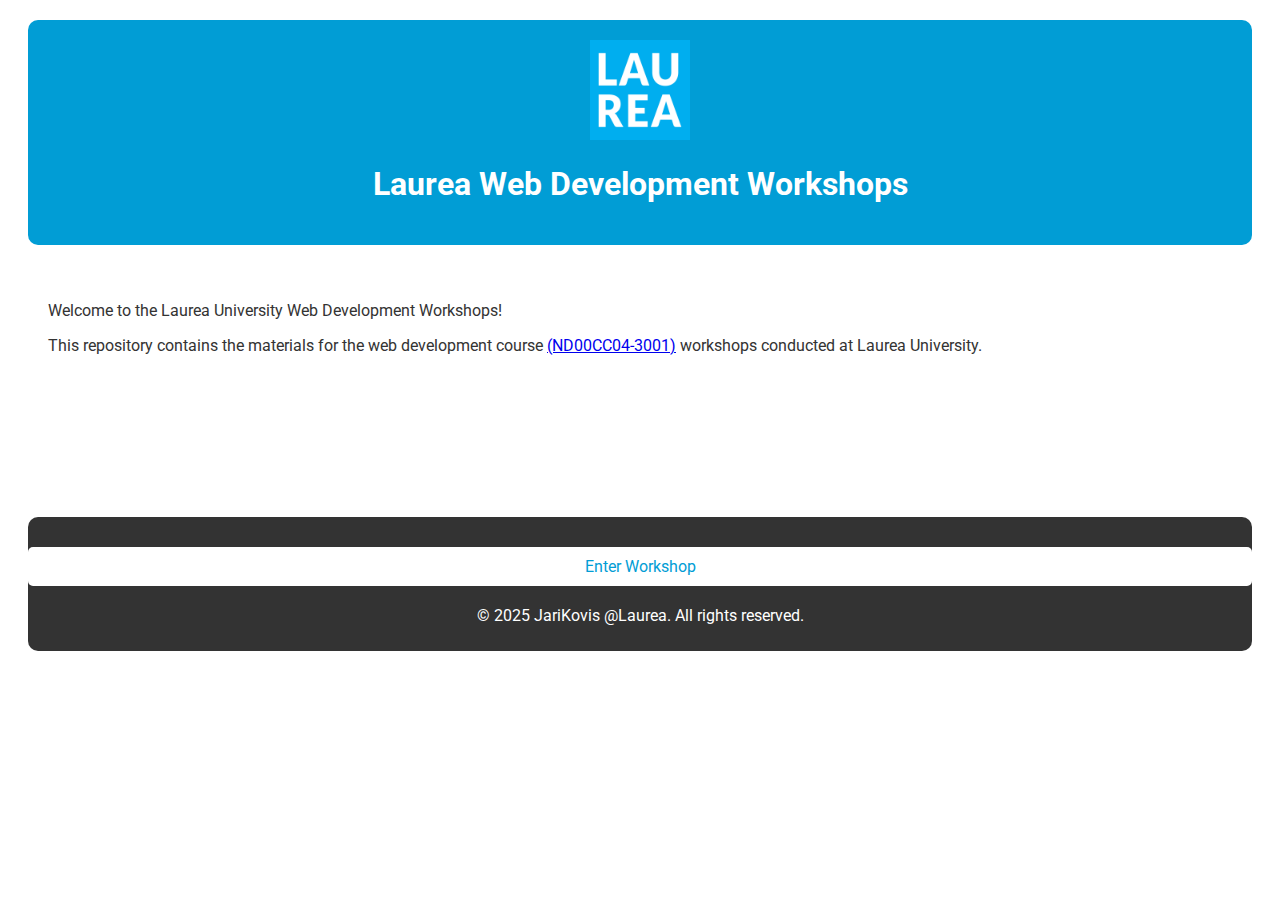
<file: index.html>
<!DOCTYPE html>
<html lang="en">

<head>
    <meta charset="UTF-8">
    <meta name="viewport" content="width=device-width, initial-scale=1.0">
    <title>Laurea Web Development Workshops</title>
    <link rel="icon" href="./WS01/images/Laurea.png" type="image/x-icon">
    <link rel="stylesheet" href="https://fonts.googleapis.com/css?family=Roboto:300,400,500,700&display=swap">
    <link rel="stylesheet" href="./WSTemplate/styles/style1.css">
</head>

<body>
    <header>
        <img src="./WS01/images/laurea_rgb.png" alt="Laurea Logo" width="100">
        <h1>Laurea Web Development Workshops</h1>
    </header>
    <main>

        <p>Welcome to the Laurea
            University Web Development Workshops! </p>
        <p>This repository contains the materials for the
            web development course <a href="https://ops.laurea.fi/212701/fi/69076/255345/2936/0/39694"
                target="_blank">(ND00CC04-3001)</a> workshops conducted at Laurea University.</p>
        <br>
        <br><br>
        <br>


    </main>
    <footer>
        <a href="https://laurea-ammattikorkeakoulu-tikkurila.github.io/Verkkosivut-OPS25/WS01/" target="_blank"
            class="button">Enter Workshop</a>

        <p>&copy; 2025 JariKovis @Laurea. All rights reserved.</p>
    </footer>
</body>

</html>
</file>
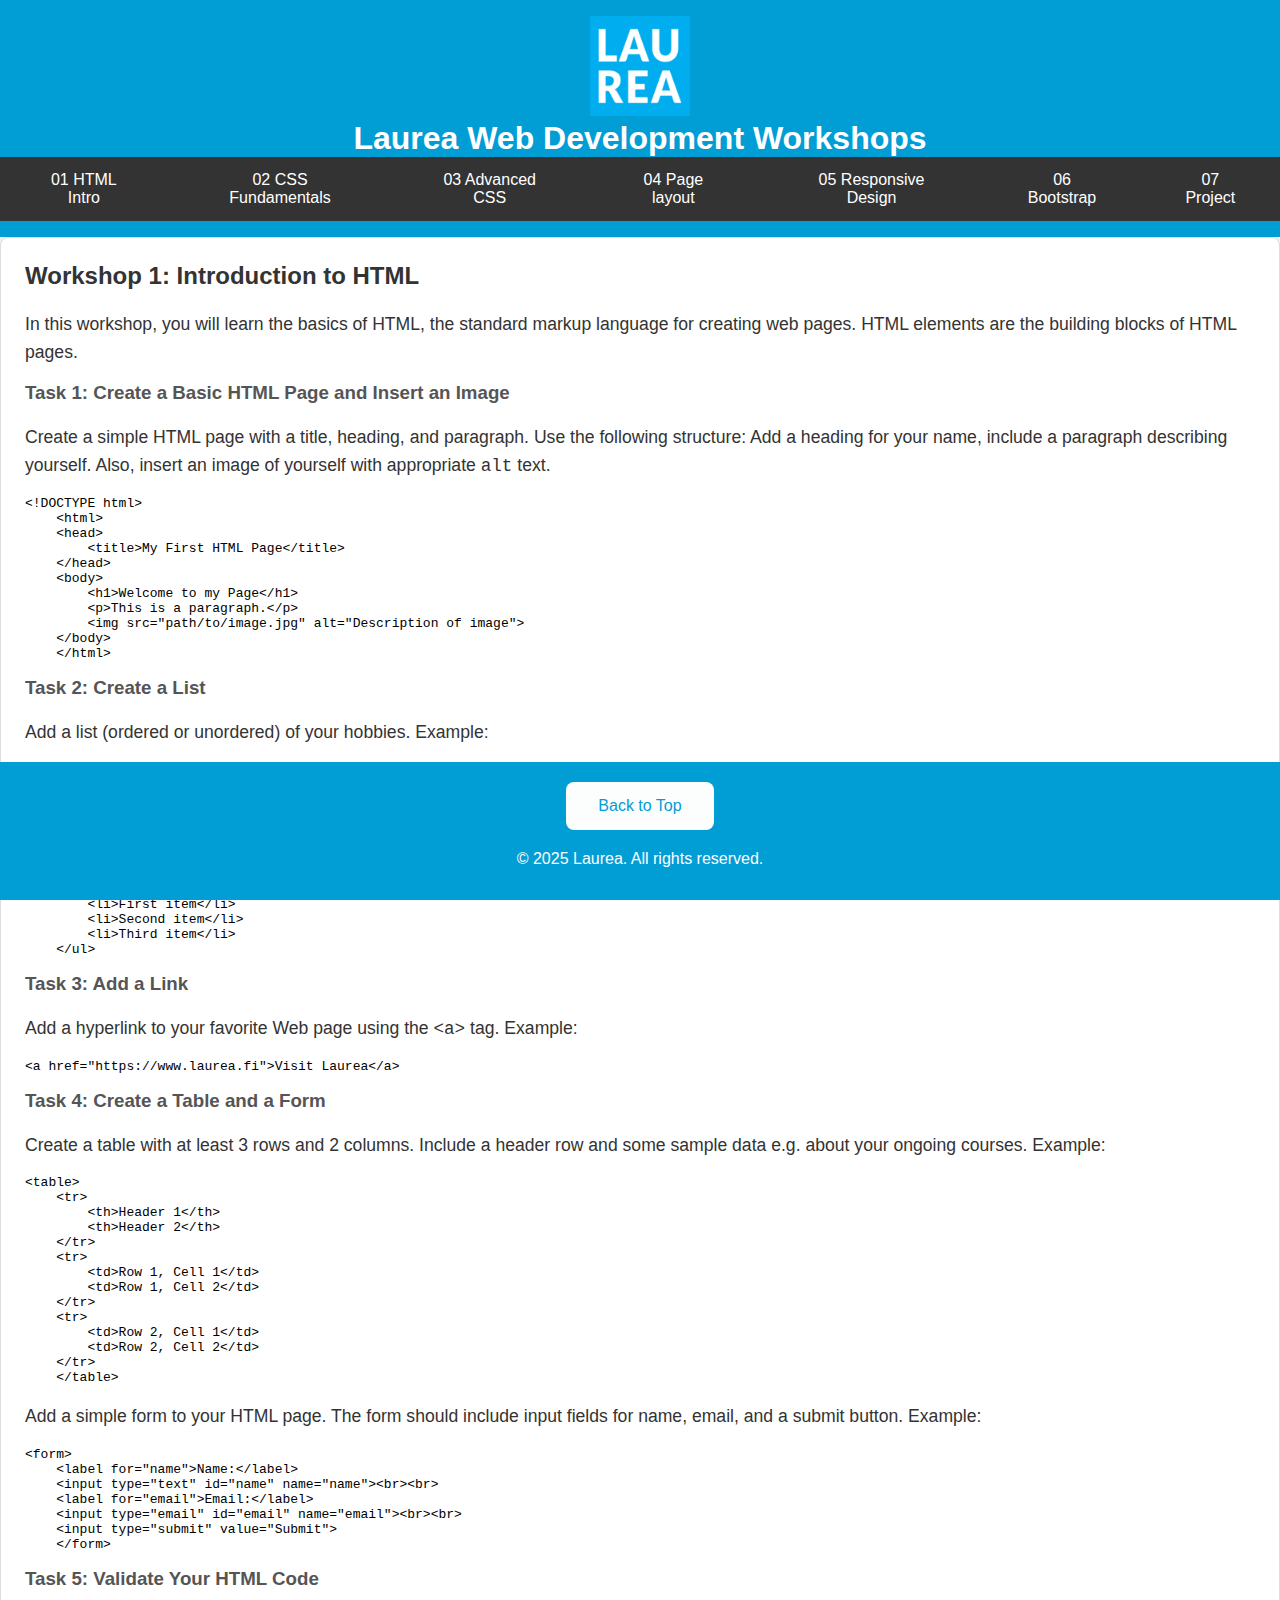
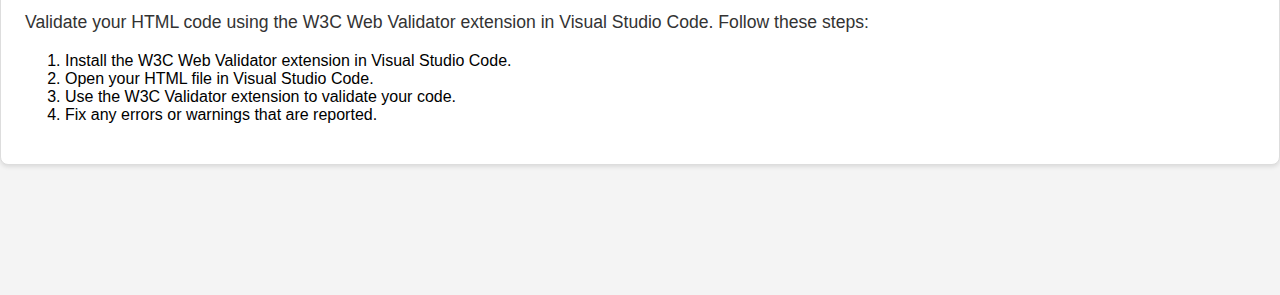
<file: WS01/index.html>
<!DOCTYPE html>
<html lang="en">

<head>
  <meta charset="UTF-8">
  <meta name="viewport" content="width=device-width, initial-scale=1.0">
  <title>Laurea Web Development Workshop</title>
  <link rel="icon" href="./images/Laurea.png" type="image/x-icon">
  <link rel="stylesheet" href="../WSTemplate/styles/styles.css">
</head>

<body>
  <header>
    <img src="./images/laurea_rgb.png" alt="Laurea Logo" style="height: 100px">
    <h1>Laurea Web Development Workshops</h1>
    <nav class="top-nav">
      <button class="menu-toggle" onclick="toggleMenu()">☰</button>
      <ul id="nav-list"></ul>
    </nav>
  </header>
  <main>

    <section id="workshop1">
      <h2>Workshop 1: Introduction to HTML</h2>
      <p>
        In this workshop, you will learn the basics of HTML, the standard
        markup language for creating web pages. HTML elements are the building
        blocks of HTML pages.
      </p>
      <h3>Task 1: Create a Basic HTML Page and Insert an Image</h3>
      <p>
        Create a simple HTML page with a title, heading, and paragraph. Use
        the following structure: Add a heading for your name, include a
        paragraph describing yourself. Also, insert an image of yourself with appropriate <code>alt</code> text.
      </p>
      <pre><code>&lt;!DOCTYPE html&gt;
    &lt;html&gt;
    &lt;head&gt;
        &lt;title&gt;My First HTML Page&lt;/title&gt;
    &lt;/head&gt;
    &lt;body&gt;
        &lt;h1&gt;Welcome to my Page&lt;/h1&gt;
        &lt;p&gt;This is a paragraph.&lt;/p&gt;
        &lt;img src="path/to/image.jpg" alt="Description of image"&gt;
    &lt;/body&gt;
    &lt;/html&gt;</code></pre>
      <h3>Task 2: Create a List</h3>
      <p>Add a list (ordered or unordered) of your hobbies. Example:</p>
      <pre><code>&lt;h2&gt;Ordered List&lt;/h2&gt;
    &lt;ol&gt;
        &lt;li&gt;First item&lt;/li&gt;
        &lt;li&gt;Second item&lt;/li&gt;
        &lt;li&gt;Third item&lt;/li&gt;
    &lt;/ol&gt;
    
    &lt;h2&gt;Unordered List&lt;/h2&gt;
    &lt;ul&gt;
        &lt;li&gt;First item&lt;/li&gt;
        &lt;li&gt;Second item&lt;/li&gt;
        &lt;li&gt;Third item&lt;/li&gt;
    &lt;/ul&gt;</code></pre>
      <h3>Task 3: Add a Link</h3>
      <p>
        Add a hyperlink to your favorite Web page using the <code>&lt;a&gt;</code> tag. Example:
      </p>
      <pre><code>&lt;a href="https://www.laurea.fi"&gt;Visit Laurea&lt;/a&gt;</code></pre>
      <h3>Task 4: Create a Table and a Form</h3>
      <p>
        Create a table with at least 3 rows and 2 columns. Include a header
        row and some sample data e.g. about your ongoing courses. Example:
      </p>
      <pre><code>&lt;table&gt;
    &lt;tr&gt;
        &lt;th&gt;Header 1&lt;/th&gt;
        &lt;th&gt;Header 2&lt;/th&gt;
    &lt;/tr&gt;
    &lt;tr&gt;
        &lt;td&gt;Row 1, Cell 1&lt;/td&gt;
        &lt;td&gt;Row 1, Cell 2&lt;/td&gt;
    &lt;/tr&gt;
    &lt;tr&gt;
        &lt;td&gt;Row 2, Cell 1&lt;/td&gt;
        &lt;td&gt;Row 2, Cell 2&lt;/td&gt;
    &lt;/tr&gt;
    &lt;/table&gt;</code></pre>
      <p>
        Add a simple form to your HTML page. The form should include input fields for name, email, and a submit button.
        Example:
      </p>
      <pre><code>&lt;form&gt;
    &lt;label for="name"&gt;Name:&lt;/label&gt;
    &lt;input type="text" id="name" name="name"&gt;&lt;br&gt;&lt;br&gt;
    &lt;label for="email"&gt;Email:&lt;/label&gt;
    &lt;input type="email" id="email" name="email"&gt;&lt;br&gt;&lt;br&gt;
    &lt;input type="submit" value="Submit"&gt;
    &lt;/form&gt;</code></pre>
      <h3>Task 5: Validate Your HTML Code</h3>
      <p>
        Validate your HTML code using the W3C Web Validator extension in Visual Studio Code. Follow these steps:
      </p>
      <ol>
        <li>Install the W3C Web Validator extension in Visual Studio Code.</li>
        <li>Open your HTML file in Visual Studio Code.</li>
        <li>Use the W3C Validator extension to validate your code.</li>
        <li>Fix any errors or warnings that are reported.</li>
      </ol>
    </section>

  </main>

  <footer>
    <button class="nappi" onclick="window.scrollTo({ top: 0, behavior: 'smooth' });">Back to Top</button>
    <p>&copy; 2025 Laurea. All rights reserved.</p>
  </footer>
  <script src="../WSTemplate/scripts/scripts.js"></script>
  <script src="../WSTemplate/scripts/menu.js"></script>
</body>

</html>
</file>
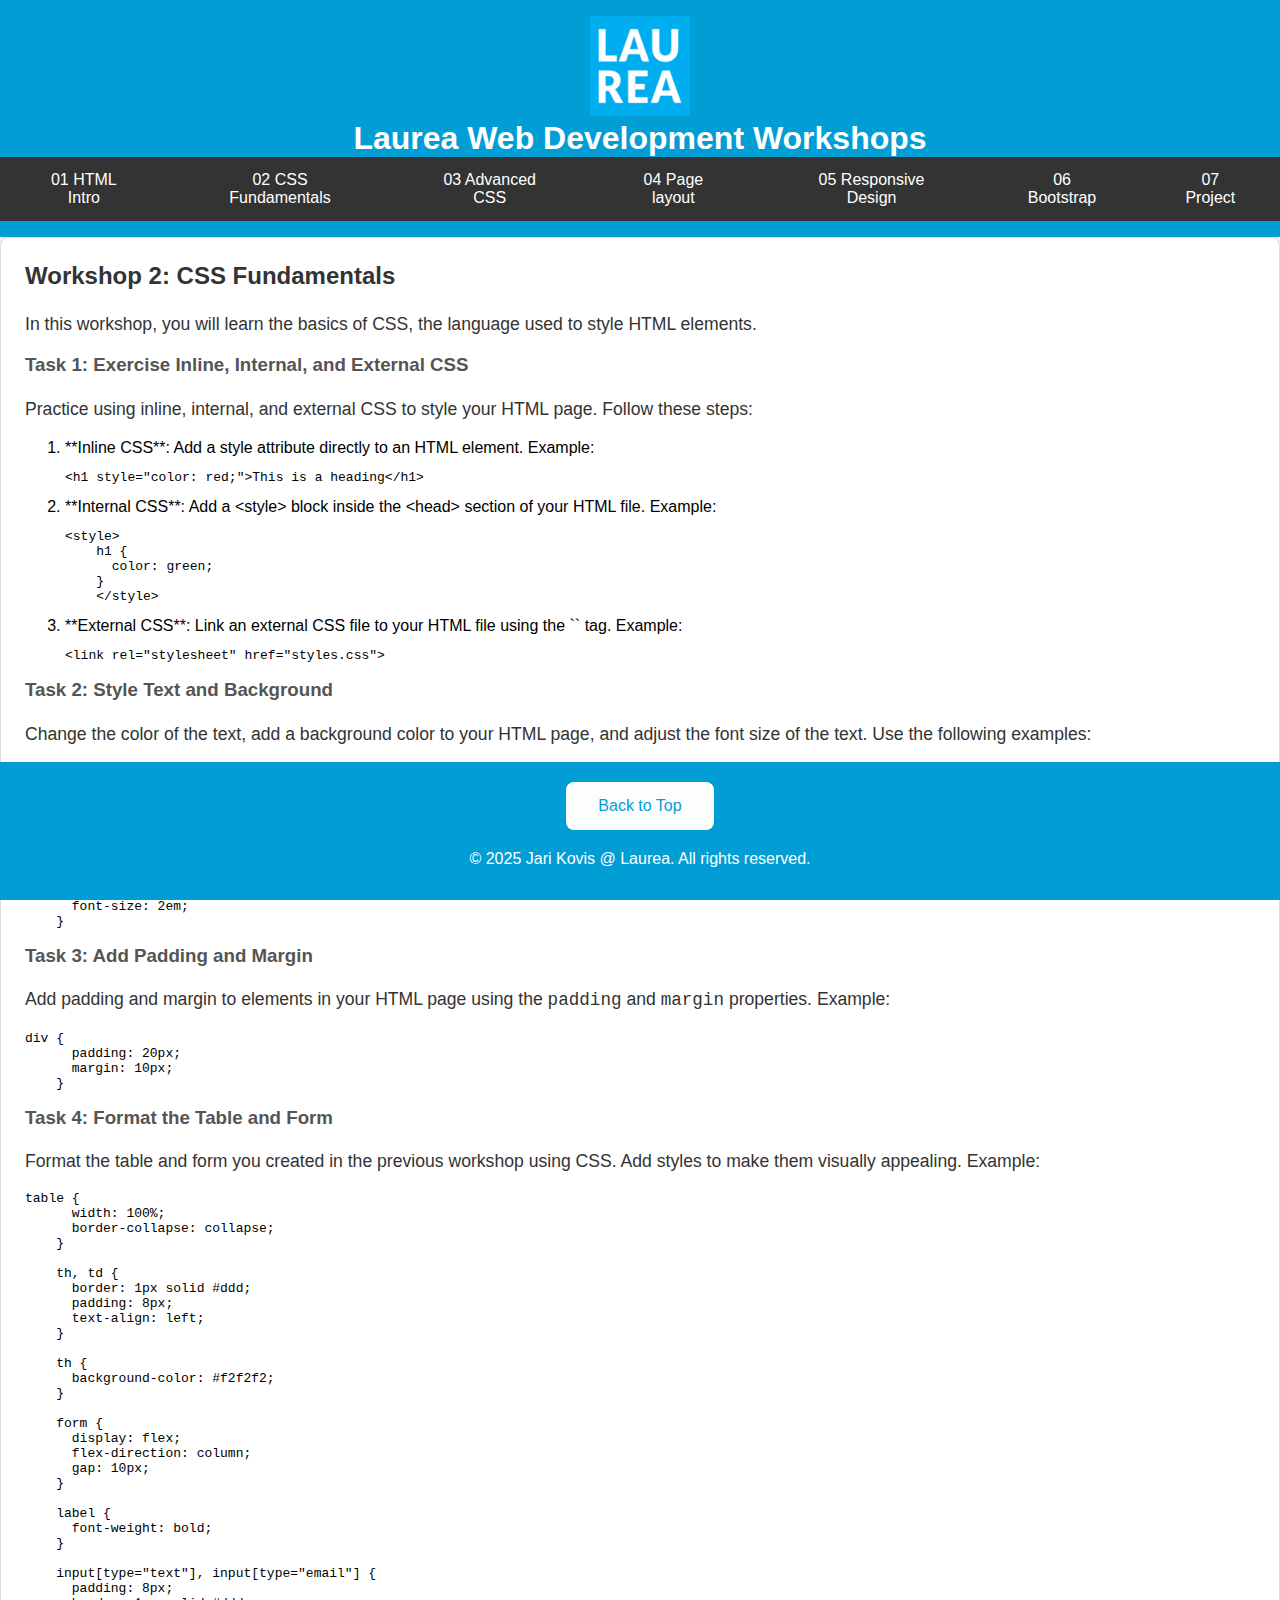
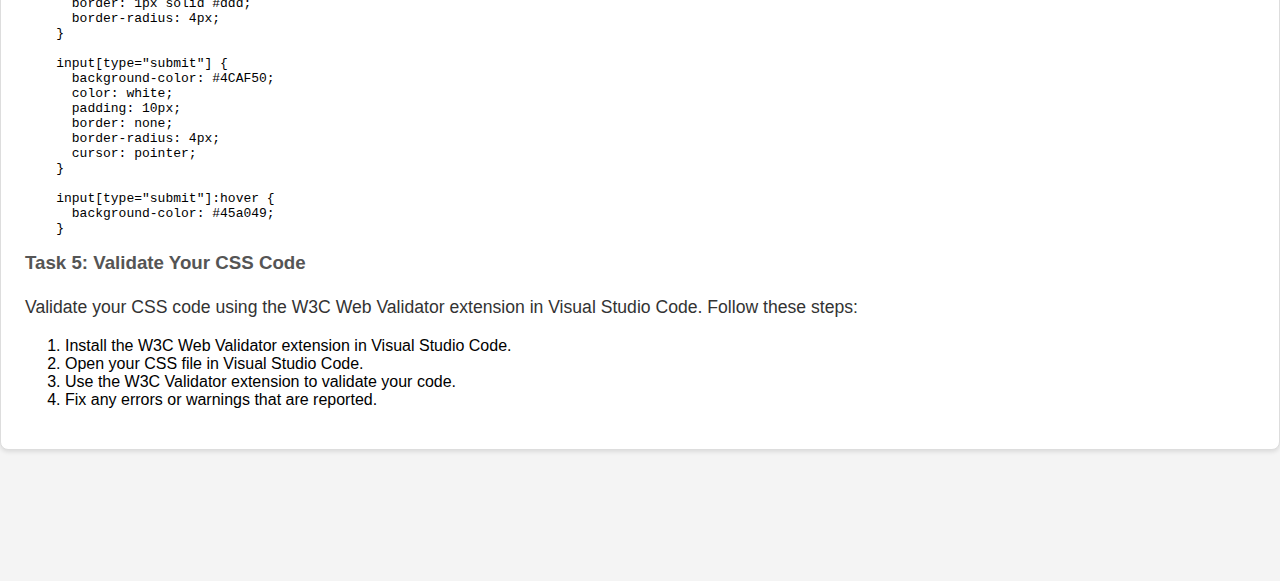
<file: WS02/index.html>
<!DOCTYPE html>
<html lang="en">

<head>
  <meta charset="UTF-8">
  <meta name="viewport" content="width=device-width, initial-scale=1.0">
  <title>Laurea Web Development Workshop</title>
  <link rel="icon" href="./images/Laurea.png" type="image/x-icon">
  <link rel="stylesheet" href="../WSTemplate/styles/styles.css">
</head>

<body>
  <header>
    <img src="./images/laurea_rgb.png" alt="Laurea Logo" style="height: 100px">
    <h1>Laurea Web Development Workshops</h1>
    <nav class="top-nav">
      <button class="menu-toggle" onclick="toggleMenu()">☰</button>
      <ul id="nav-list"></ul>
    </nav>
  </header>
  <main>

    <section id="workshop2">
      <h2>Workshop 2: CSS Fundamentals</h2>
     <p>
        In this workshop, you will learn the basics of CSS, the language used
        to style HTML elements.
      </p>
      <h3>Task 1: Exercise Inline, Internal, and External CSS</h3>
      <p>
        Practice using inline, internal, and external CSS to style your HTML page. Follow these steps:
      </p>
      <ol>
        <li>
          **Inline CSS**: Add a style attribute directly to an HTML element. Example:
          <pre><code>&lt;h1 style="color: red;"&gt;This is a heading&lt;/h1&gt;</code></pre>
        </li>
        <li>
          **Internal CSS**: Add a &lt;style&gt; block inside the &lt;head&gt; section of your HTML file. Example:
          <pre><code>&lt;style&gt;
    h1 {
      color: green;
    }
    &lt;/style&gt;</code></pre>
        </li>
        <li>
          **External CSS**: Link an external CSS file to your HTML file using the `<link>` tag. Example:
          <pre><code>&lt;link rel="stylesheet" href="styles.css"&gt;</code></pre>
        </li>
      </ol>
      <h3>Task 2: Style Text and Background</h3>
      <p>
        Change the color of the text, add a background color to your HTML page, and adjust the font size of the text. Use the following examples:
      </p>
      <pre><code>p {
      color: blue;
    }
    
    body {
      background-color: lightgray;
    }
    
    h1 {
      font-size: 2em;
    }</code></pre>
      <h3>Task 3: Add Padding and Margin</h3>
      <p>
        Add padding and margin to elements in your HTML page using the
        <code>padding</code> and <code>margin</code> properties. Example:
      </p>
      <pre><code>div {
      padding: 20px;
      margin: 10px;
    }</code></pre>
      <h3>Task 4: Format the Table and Form</h3>
      <p>
        Format the table and form you created in the previous workshop using CSS. Add styles to make them visually appealing. Example:
      </p>
      <pre><code>table {
      width: 100%;
      border-collapse: collapse;
    }
    
    th, td {
      border: 1px solid #ddd;
      padding: 8px;
      text-align: left;
    }
    
    th {
      background-color: #f2f2f2;
    }
    
    form {
      display: flex;
      flex-direction: column;
      gap: 10px;
    }
    
    label {
      font-weight: bold;
    }
    
    input[type="text"], input[type="email"] {
      padding: 8px;
      border: 1px solid #ddd;
      border-radius: 4px;
    }
    
    input[type="submit"] {
      background-color: #4CAF50;
      color: white;
      padding: 10px;
      border: none;
      border-radius: 4px;
      cursor: pointer;
    }
    
    input[type="submit"]:hover {
      background-color: #45a049;
    }</code></pre>
      <h3>Task 5: Validate Your CSS Code</h3>
      <p>
        Validate your CSS code using the W3C Web Validator extension in Visual Studio Code. Follow these steps:
      </p>
      <ol>
        <li>Install the W3C Web Validator extension in Visual Studio Code.</li>
        <li>Open your CSS file in Visual Studio Code.</li>
        <li>Use the W3C Validator extension to validate your code.</li>
        <li>Fix any errors or warnings that are reported.</li>
      </ol>
    </section>
  

  </main>

  <footer>
    <button class="nappi" onclick="scrollToTop()">Back to Top</button>
    <p>&copy; 2025 Jari Kovis @ Laurea. All rights reserved.</p>
  </footer>

  <script src="../WSTemplate/scripts/scripts.js"></script>
  <script src="../WSTemplate/scripts/menu.js"></script>
</body>

</html>
</file>
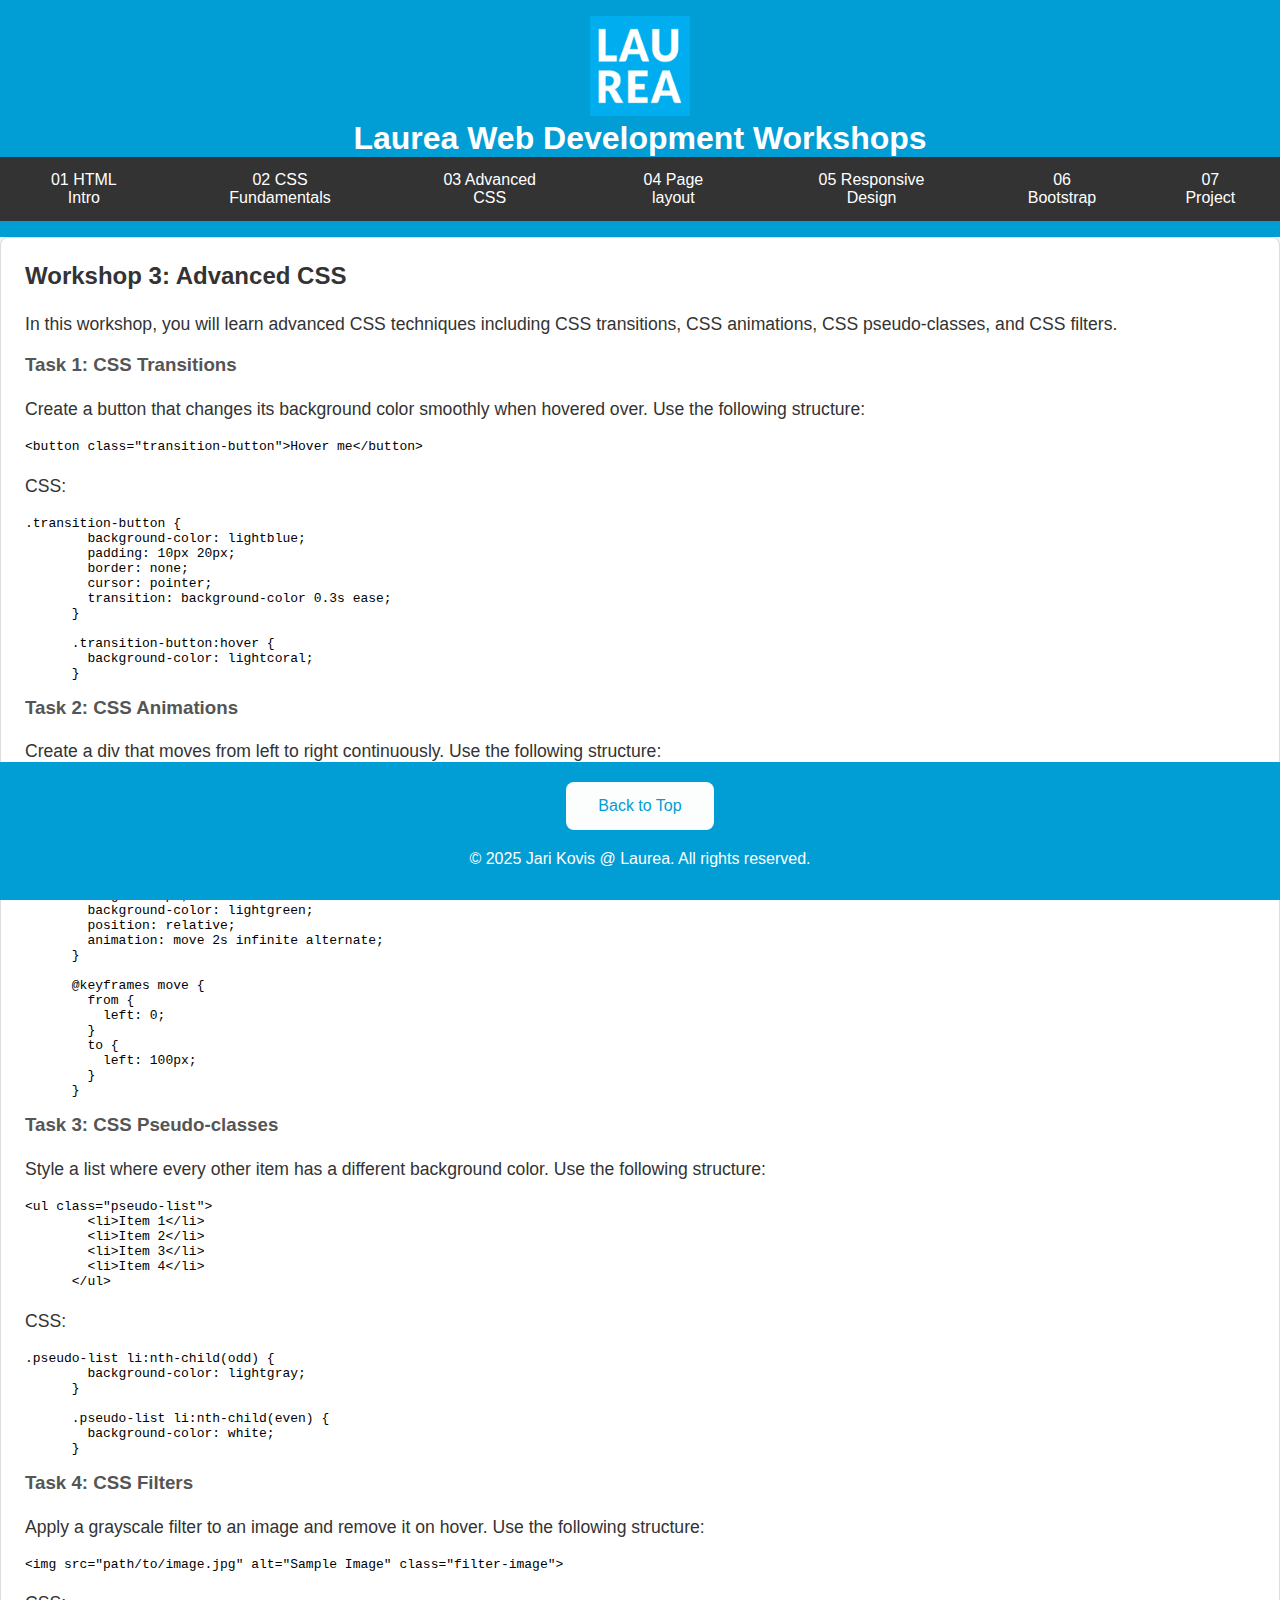
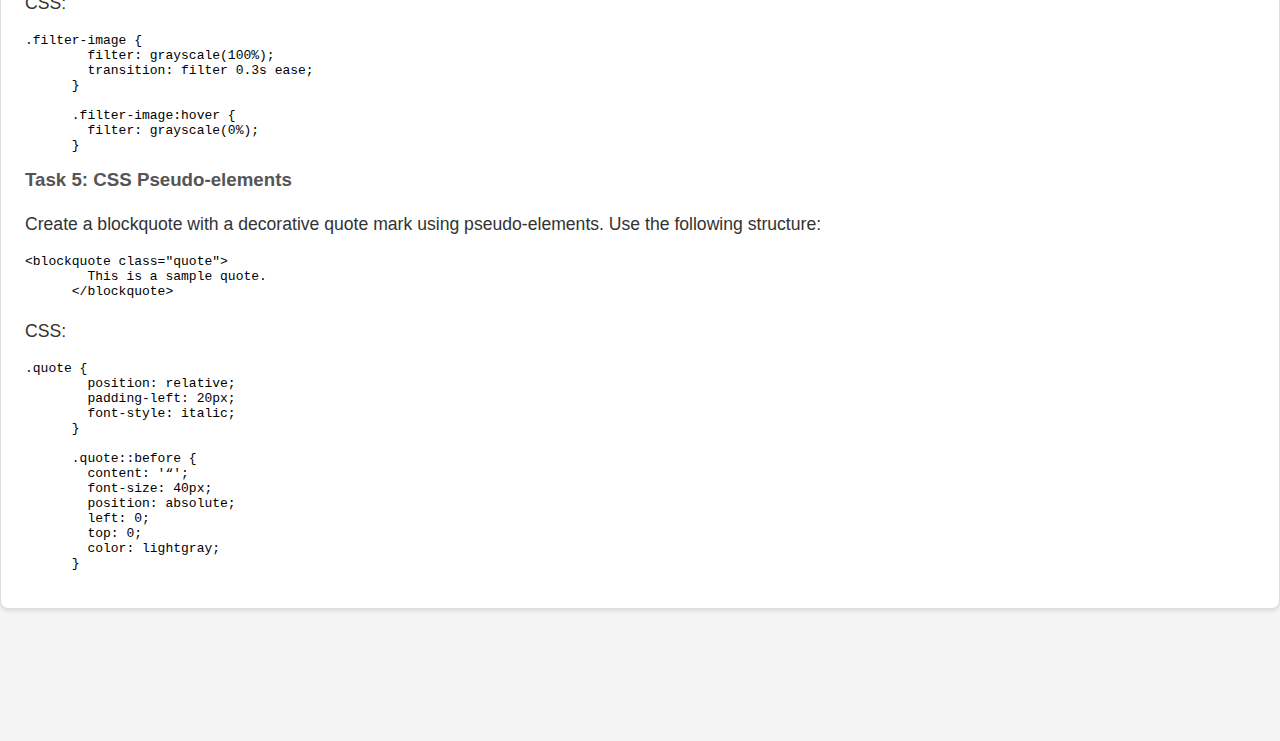
<file: WS03/index.html>
<!DOCTYPE html>
<html lang="en">

<head>
  <meta charset="UTF-8">
  <meta name="viewport" content="width=device-width, initial-scale=1.0">
  <title>Laurea Web Development Workshop</title>
  <link rel="icon" href="./images/Laurea.png" type="image/x-icon">
  <link rel="stylesheet" href="../WSTemplate/styles/styles.css">
</head>

<body>
  <header>
    <img src="./images/laurea_rgb.png" alt="Laurea Logo" style="height: 100px">
    <h1>Laurea Web Development Workshops</h1>
    <nav class="top-nav">
      <button class="menu-toggle" onclick="toggleMenu()">☰</button>
      <ul id="nav-list"></ul>
    </nav>
  </header>
  <main>

    <section id="workshop3">
      <h2>Workshop 3: Advanced CSS</h2>
      <p>
        In this workshop, you will learn advanced CSS techniques including CSS transitions, CSS animations, CSS
        pseudo-classes, and CSS filters.
      </p>

      <h3>Task 1: CSS Transitions</h3>
      <p>
        Create a button that changes its background color smoothly when hovered over. Use the following structure:
      </p>
      <pre><code>&lt;button class="transition-button"&gt;Hover me&lt;/button&gt;</code></pre>
      <p>CSS:</p>
      <pre><code>.transition-button {
        background-color: lightblue;
        padding: 10px 20px;
        border: none;
        cursor: pointer;
        transition: background-color 0.3s ease;
      }
      
      .transition-button:hover {
        background-color: lightcoral;
      }</code></pre>

      <h3>Task 2: CSS Animations</h3>
      <p>
        Create a div that moves from left to right continuously. Use the following structure:
      </p>
      <pre><code>&lt;div class="animation-box"&gt;&lt;/div&gt;</code></pre>
      <p>CSS:</p>
      <pre><code>.animation-box {
        width: 50px;
        height: 50px;
        background-color: lightgreen;
        position: relative;
        animation: move 2s infinite alternate;
      }
      
      @keyframes move {
        from {
          left: 0;
        }
        to {
          left: 100px;
        }
      }</code></pre>

      <h3>Task 3: CSS Pseudo-classes</h3>
      <p>
        Style a list where every other item has a different background color. Use the following structure:
      </p>
      <pre><code>&lt;ul class="pseudo-list"&gt;
        &lt;li&gt;Item 1&lt;/li&gt;
        &lt;li&gt;Item 2&lt;/li&gt;
        &lt;li&gt;Item 3&lt;/li&gt;
        &lt;li&gt;Item 4&lt;/li&gt;
      &lt;/ul&gt;</code></pre>
      <p>CSS:</p>
      <pre><code>.pseudo-list li:nth-child(odd) {
        background-color: lightgray;
      }
      
      .pseudo-list li:nth-child(even) {
        background-color: white;
      }</code></pre>

      <h3>Task 4: CSS Filters</h3>
      <p>
        Apply a grayscale filter to an image and remove it on hover. Use the following structure:
      </p>
      <pre><code>&lt;img src="path/to/image.jpg" alt="Sample Image" class="filter-image"&gt;</code></pre>
      <p>CSS:</p>
      <pre><code>.filter-image {
        filter: grayscale(100%);
        transition: filter 0.3s ease;
      }
      
      .filter-image:hover {
        filter: grayscale(0%);
      }</code></pre>

      <h3>Task 5: CSS Pseudo-elements</h3>
      <p>
        Create a blockquote with a decorative quote mark using pseudo-elements. Use the following structure:
      </p>
      <pre><code>&lt;blockquote class="quote"&gt;
        This is a sample quote.
      &lt;/blockquote&gt;</code></pre>
      <p>CSS:</p>
      <pre><code>.quote {
        position: relative;
        padding-left: 20px;
        font-style: italic;
      }
      
      .quote::before {
        content: '“';
        font-size: 40px;
        position: absolute;
        left: 0;
        top: 0;
        color: lightgray;
      }</code></pre>
    </section> 
      <!-- Add more sections for each workshop -->

  </main>

  <footer>
    <button class="nappi" onclick="scrollToTop()">Back to Top</button>
    <p>&copy; 2025 Jari Kovis @ Laurea. All rights reserved.</p>
  </footer>

  <script src="../WSTemplate/scripts/scripts.js"></script>
  <script src="../WSTemplate/scripts/menu.js"></script>
</body>

</html>
</file>
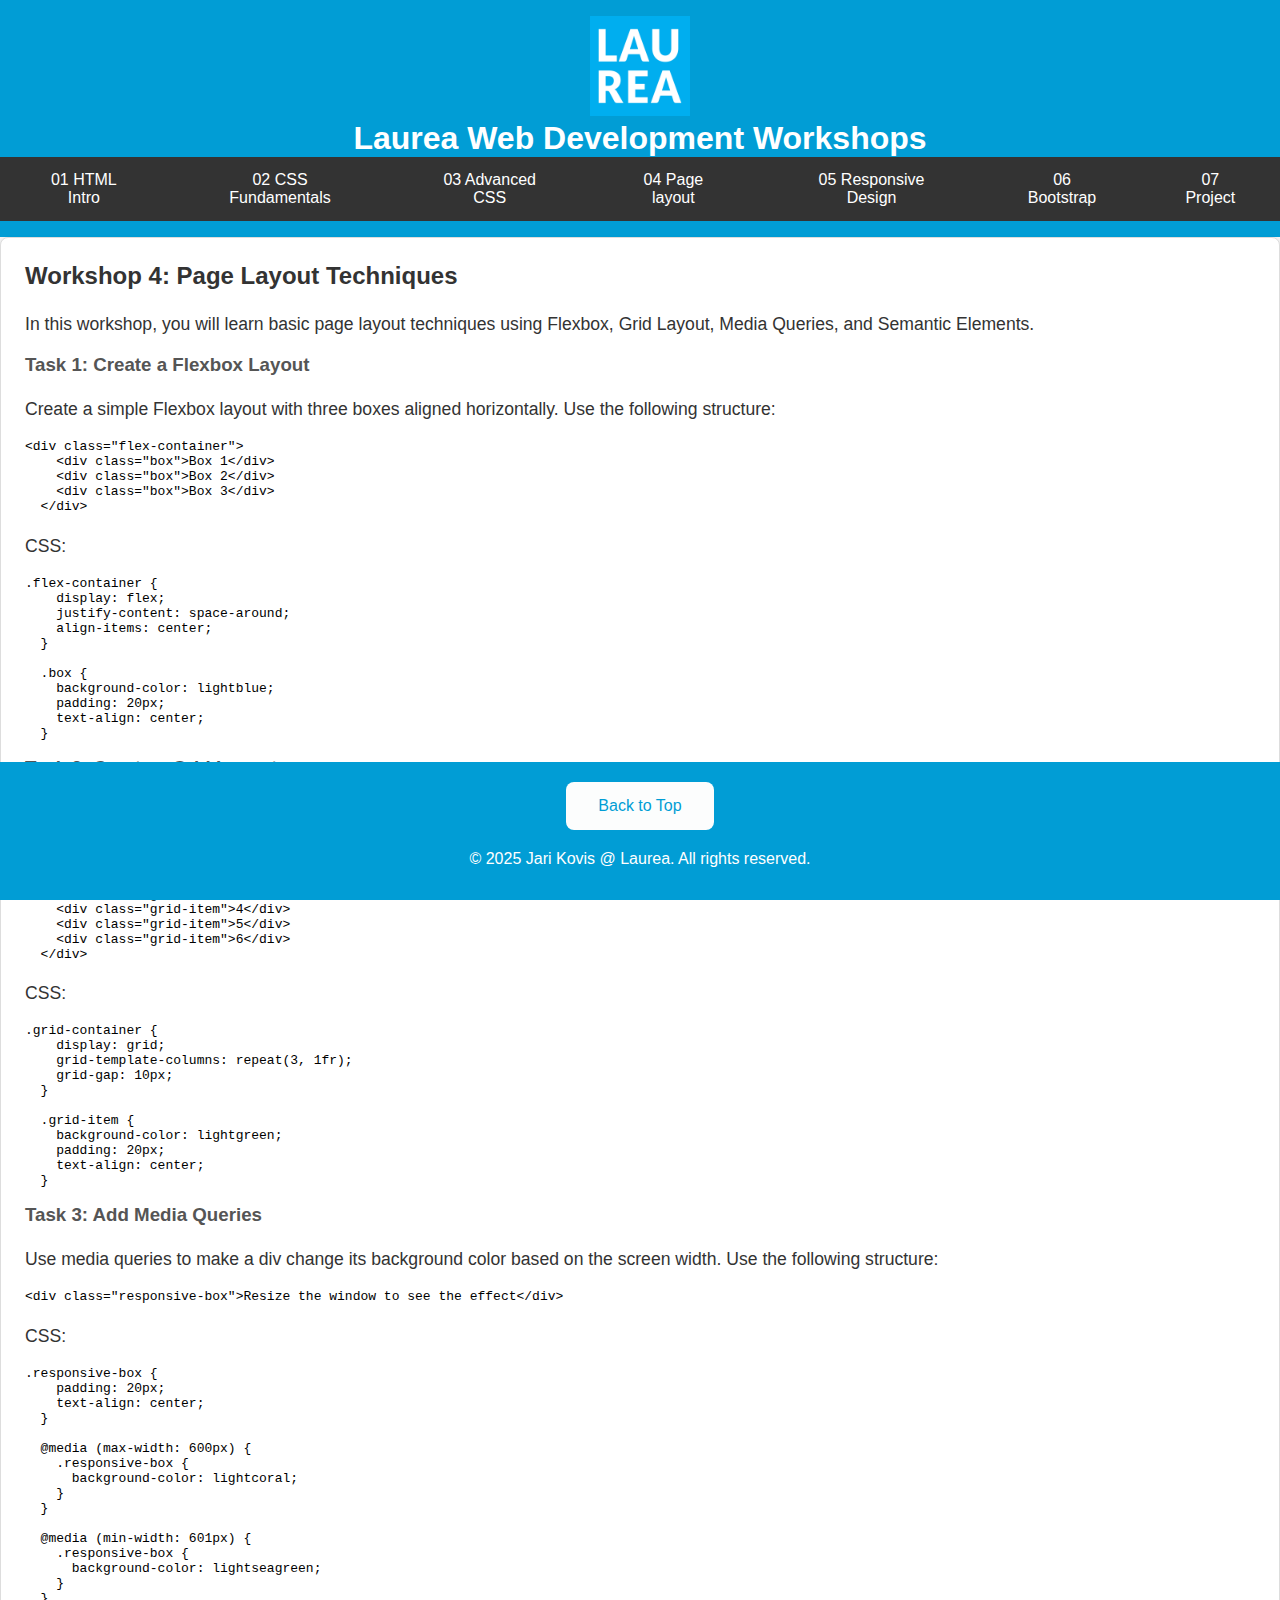
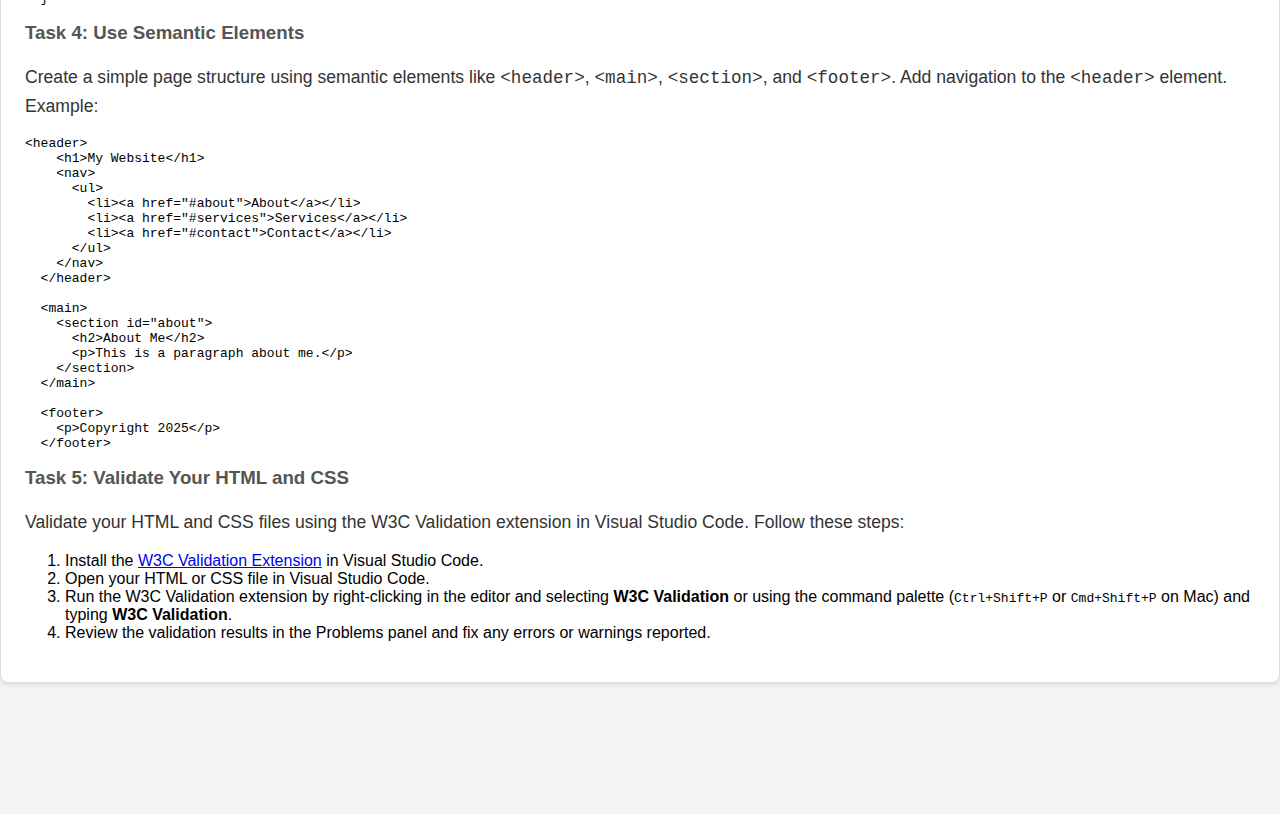
<file: WS04/index.html>
<!DOCTYPE html>
<html lang="en">

<head>
  <meta charset="UTF-8">
  <meta name="viewport" content="width=device-width, initial-scale=1.0">
  <title>Laurea Web Development Workshop</title>
  <link rel="icon" href="./images/Laurea.png" type="image/x-icon">
  <link rel="stylesheet" href="../WSTemplate/styles/styles.css">
</head>

<body>
  <header>
    <img src="./images/laurea_rgb.png" alt="Laurea Logo" style="height: 100px">
    <h1>Laurea Web Development Workshops</h1>
    <nav class="top-nav">
      <button class="menu-toggle" onclick="toggleMenu()">☰</button>
      <ul id="nav-list"></ul>
    </nav>
  </header>
  <main>
    <section id="workshop4">
      <h2>Workshop 4: Page Layout Techniques</h2>
      <p>
        In this workshop, you will learn basic page layout techniques using Flexbox, Grid Layout, Media Queries, and Semantic Elements.
      </p>
  
      <h3>Task 1: Create a Flexbox Layout</h3>
      <p>
        Create a simple Flexbox layout with three boxes aligned horizontally. Use the following structure:
      </p>
      <pre><code>&lt;div class="flex-container"&gt;
    &lt;div class="box"&gt;Box 1&lt;/div&gt;
    &lt;div class="box"&gt;Box 2&lt;/div&gt;
    &lt;div class="box"&gt;Box 3&lt;/div&gt;
  &lt;/div&gt;</code></pre>
      <p>CSS:</p>
      <pre><code>.flex-container {
    display: flex;
    justify-content: space-around;
    align-items: center;
  }
  
  .box {
    background-color: lightblue;
    padding: 20px;
    text-align: center;
  }</code></pre>
  
      <h3>Task 2: Create a Grid Layout</h3>
      <p>
        Create a simple Grid Layout with two rows and three columns. Use the following structure:
      </p>
      <pre><code>&lt;div class="grid-container"&gt;
    &lt;div class="grid-item"&gt;1&lt;/div&gt;
    &lt;div class="grid-item"&gt;2&lt;/div&gt;
    &lt;div class="grid-item"&gt;3&lt;/div&gt;
    &lt;div class="grid-item"&gt;4&lt;/div&gt;
    &lt;div class="grid-item"&gt;5&lt;/div&gt;
    &lt;div class="grid-item"&gt;6&lt;/div&gt;
  &lt;/div&gt;</code></pre>
      <p>CSS:</p>
      <pre><code>.grid-container {
    display: grid;
    grid-template-columns: repeat(3, 1fr);
    grid-gap: 10px;
  }
  
  .grid-item {
    background-color: lightgreen;
    padding: 20px;
    text-align: center;
  }</code></pre>
  
      <h3>Task 3: Add Media Queries</h3>
      <p>
        Use media queries to make a div change its background color based on the screen width. Use the following structure:
      </p>
      <pre><code>&lt;div class="responsive-box"&gt;Resize the window to see the effect&lt;/div&gt;</code></pre>
      <p>CSS:</p>
      <pre><code>.responsive-box {
    padding: 20px;
    text-align: center;
  }
  
  @media (max-width: 600px) {
    .responsive-box {
      background-color: lightcoral;
    }
  }
  
  @media (min-width: 601px) {
    .responsive-box {
      background-color: lightseagreen;
    }
  }</code></pre>
  
      <h3>Task 4: Use Semantic Elements</h3>
      <p>
        Create a simple page structure using semantic elements like <code>&lt;header&gt;</code>, <code>&lt;main&gt;</code>, <code>&lt;section&gt;</code>, and <code>&lt;footer&gt;</code>. Add navigation to the <code>&lt;header&gt;</code> element. Example:
      </p>
      <pre><code>&lt;header&gt;
    &lt;h1&gt;My Website&lt;/h1&gt;
    &lt;nav&gt;
      &lt;ul&gt;
        &lt;li&gt;&lt;a href="#about"&gt;About&lt;/a&gt;&lt;/li&gt;
        &lt;li&gt;&lt;a href="#services"&gt;Services&lt;/a&gt;&lt;/li&gt;
        &lt;li&gt;&lt;a href="#contact"&gt;Contact&lt;/a&gt;&lt;/li&gt;
      &lt;/ul&gt;
    &lt;/nav&gt;
  &lt;/header&gt;
  
  &lt;main&gt;
    &lt;section id="about"&gt;
      &lt;h2&gt;About Me&lt;/h2&gt;
      &lt;p&gt;This is a paragraph about me.&lt;/p&gt;
    &lt;/section&gt;
  &lt;/main&gt;
  
  &lt;footer&gt;
    &lt;p&gt;Copyright 2025&lt;/p&gt;
  &lt;/footer&gt;</code></pre>
      <h3>Task 5: Validate Your HTML and CSS</h3>
      <p>
        Validate your HTML and CSS files using the W3C Validation extension in Visual Studio Code. Follow these steps:
      </p>
      <ol>
        <li>Install the <a href="https://marketplace.visualstudio.com/items?itemName=Umoxfo.vscode-w3cvalidation" target="_blank">W3C Validation Extension</a> in Visual Studio Code.</li>
        <li>Open your HTML or CSS file in Visual Studio Code.</li>
        <li>Run the W3C Validation extension by right-clicking in the editor and selecting <strong>W3C Validation</strong> or using the command palette (<code>Ctrl+Shift+P</code> or <code>Cmd+Shift+P</code> on Mac) and typing <strong>W3C Validation</strong>.</li>
        <li>Review the validation results in the Problems panel and fix any errors or warnings reported.</li>
      </ol>
    </section>
  </main>

  <footer>
    <button class="nappi" onclick="scrollToTop()">Back to Top</button>
    <p>&copy; 2025 Jari Kovis @ Laurea. All rights reserved.</p>
  </footer>

  <script src="../WSTemplate/scripts/scripts.js"></script>
  <script src="../WSTemplate/scripts/menu.js"></script>
</body>

</html>
</file>
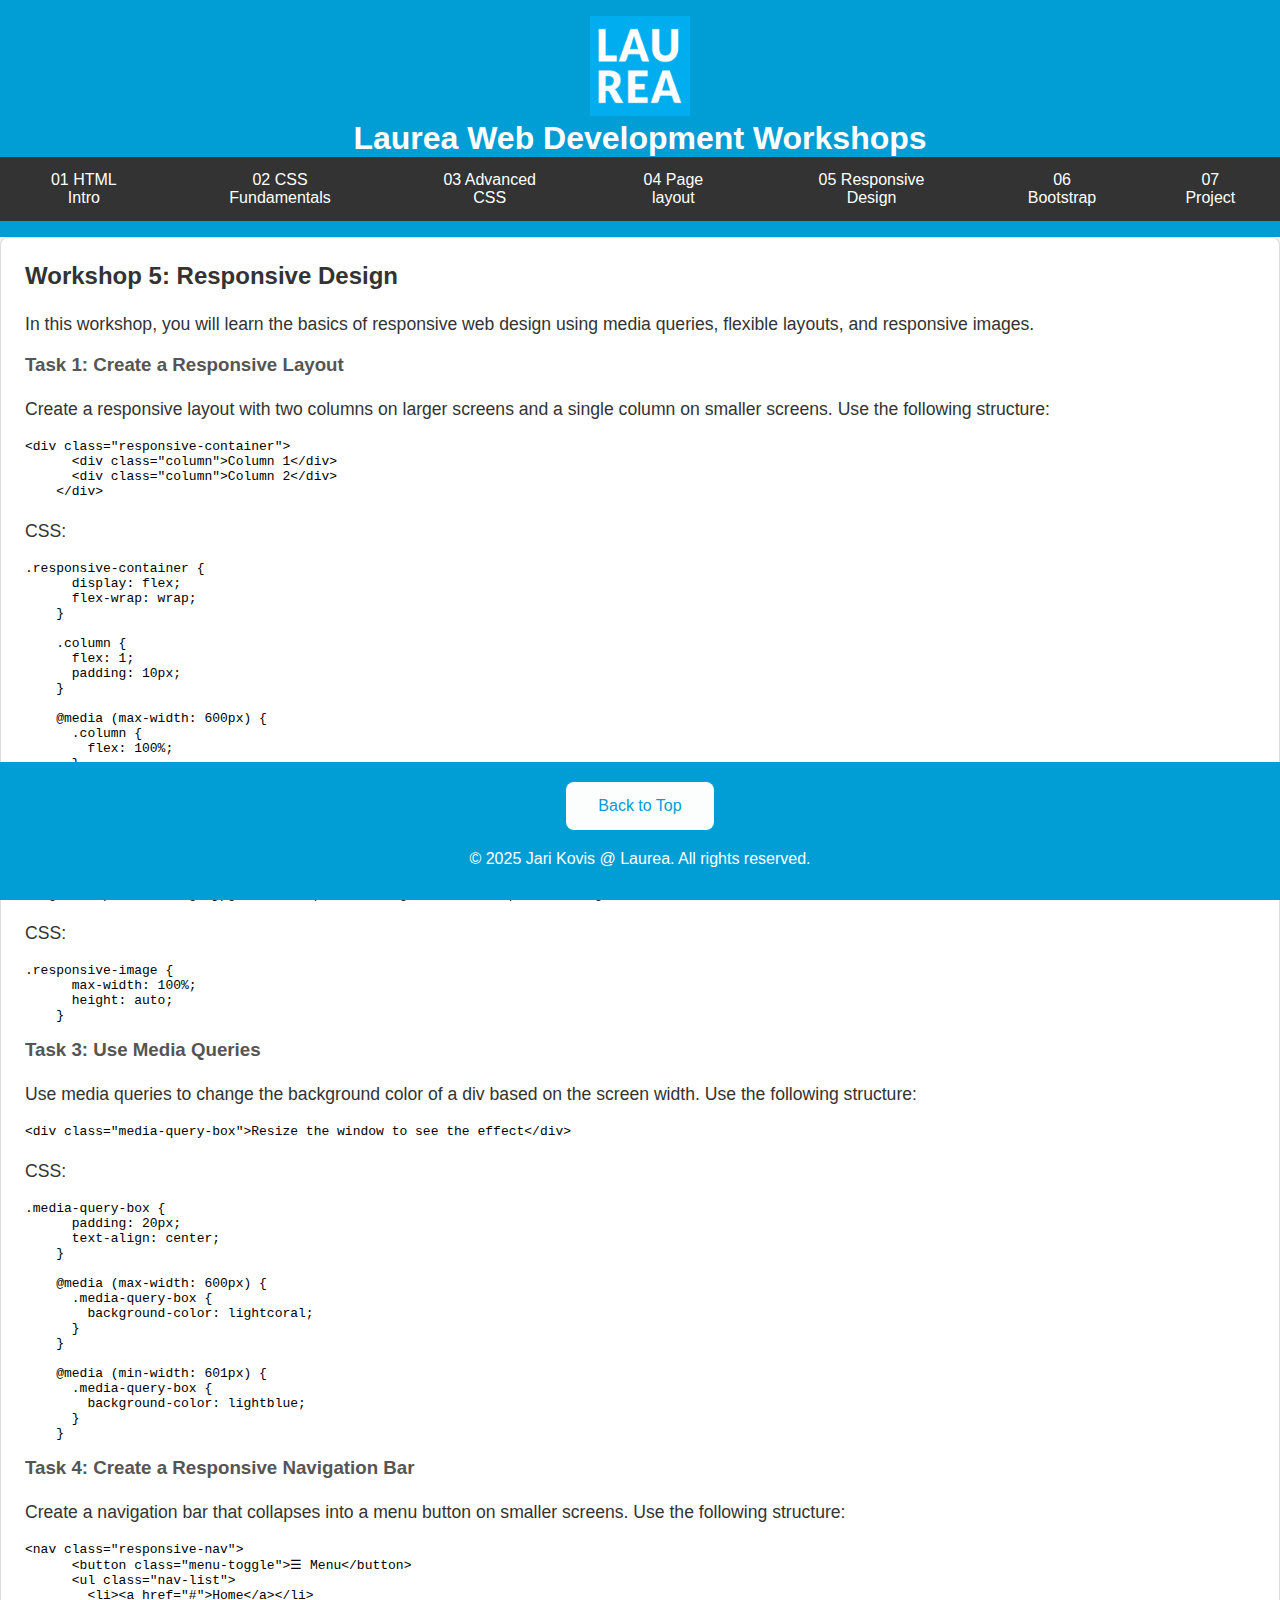
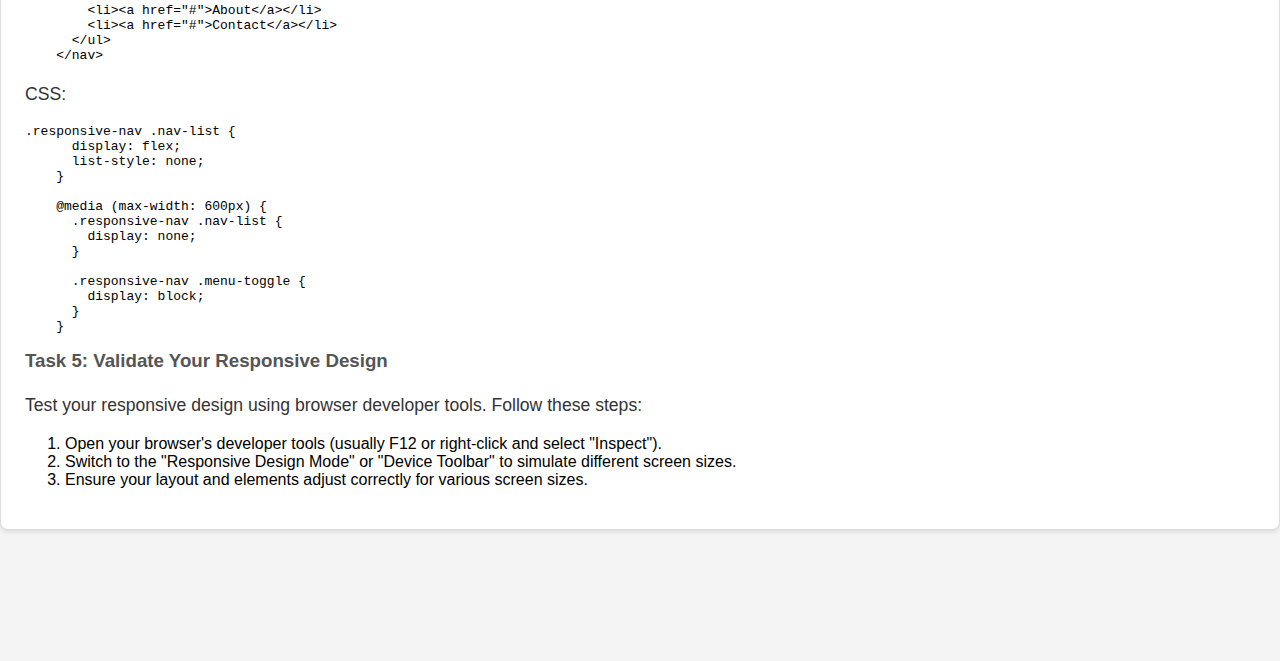
<file: WS05/index.html>
<!DOCTYPE html>
<html lang="en">

<head>
  <meta charset="UTF-8">
  <meta name="viewport" content="width=device-width, initial-scale=1.0">
  <title>Laurea Web Development Workshop</title>
  <link rel="icon" href="./images/Laurea.png" type="image/x-icon">
  <link rel="stylesheet" href="../WSTemplate/styles/styles.css">
</head>

<body>
  <header>
    <img src="./images/laurea_rgb.png" alt="Laurea Logo" style="height: 100px">
    <h1>Laurea Web Development Workshops</h1>
    <nav class="top-nav">
      <button class="menu-toggle" onclick="toggleMenu()">☰</button>
      <ul id="nav-list"></ul>
    </nav>
  </header>
  <main>
    <section id="workshop5">
      <h2>Workshop 5: Responsive Design</h2>
      <p>
        In this workshop, you will learn the basics of responsive web design using media queries, flexible layouts, and responsive images.
      </p>
    
      <h3>Task 1: Create a Responsive Layout</h3>
      <p>
        Create a responsive layout with two columns on larger screens and a single column on smaller screens. Use the following structure:
      </p>
      <pre><code>&lt;div class="responsive-container"&gt;
      &lt;div class="column"&gt;Column 1&lt;/div&gt;
      &lt;div class="column"&gt;Column 2&lt;/div&gt;
    &lt;/div&gt;</code></pre>
      <p>CSS:</p>
      <pre><code>.responsive-container {
      display: flex;
      flex-wrap: wrap;
    }
    
    .column {
      flex: 1;
      padding: 10px;
    }
    
    @media (max-width: 600px) {
      .column {
        flex: 100%;
      }
    }</code></pre>
    
      <h3>Task 2: Add a Responsive Image</h3>
      <p>
        Add an image that resizes automatically to fit its container. Use the following structure:
      </p>
      <pre><code>&lt;img src="path/to/image.jpg" alt="Responsive Image" class="responsive-image"&gt;</code></pre>
      <p>CSS:</p>
      <pre><code>.responsive-image {
      max-width: 100%;
      height: auto;
    }</code></pre>
    
      <h3>Task 3: Use Media Queries</h3>
      <p>
        Use media queries to change the background color of a div based on the screen width. Use the following structure:
      </p>
      <pre><code>&lt;div class="media-query-box"&gt;Resize the window to see the effect&lt;/div&gt;</code></pre>
      <p>CSS:</p>
      <pre><code>.media-query-box {
      padding: 20px;
      text-align: center;
    }
    
    @media (max-width: 600px) {
      .media-query-box {
        background-color: lightcoral;
      }
    }
    
    @media (min-width: 601px) {
      .media-query-box {
        background-color: lightblue;
      }
    }</code></pre>
    
      <h3>Task 4: Create a Responsive Navigation Bar</h3>
      <p>
        Create a navigation bar that collapses into a menu button on smaller screens. Use the following structure:
      </p>
      <pre><code>&lt;nav class="responsive-nav"&gt;
      &lt;button class="menu-toggle"&gt;☰ Menu&lt;/button&gt;
      &lt;ul class="nav-list"&gt;
        &lt;li&gt;&lt;a href="#"&gt;Home&lt;/a&gt;&lt;/li&gt;
        &lt;li&gt;&lt;a href="#"&gt;About&lt;/a&gt;&lt;/li&gt;
        &lt;li&gt;&lt;a href="#"&gt;Contact&lt;/a&gt;&lt;/li&gt;
      &lt;/ul&gt;
    &lt;/nav&gt;</code></pre>
      <p>CSS:</p>
      <pre><code>.responsive-nav .nav-list {
      display: flex;
      list-style: none;
    }
    
    @media (max-width: 600px) {
      .responsive-nav .nav-list {
        display: none;
      }
    
      .responsive-nav .menu-toggle {
        display: block;
      }
    }</code></pre>
    
      <h3>Task 5: Validate Your Responsive Design</h3>
      <p>
        Test your responsive design using browser developer tools. Follow these steps:
      </p>
      <ol>
        <li>Open your browser's developer tools (usually F12 or right-click and select "Inspect").</li>
        <li>Switch to the "Responsive Design Mode" or "Device Toolbar" to simulate different screen sizes.</li>
        <li>Ensure your layout and elements adjust correctly for various screen sizes.</li>
      </ol>
    </section>

    <!-- Add more sections for each workshop -->

  </main>

  <footer>
    <button class="nappi" onclick="scrollToTop()">Back to Top</button>
    <p>&copy; 2025 Jari Kovis @ Laurea. All rights reserved.</p>
  </footer>

  <script src="../WSTemplate/scripts/scripts.js"></script>
  <script src="../WSTemplate/scripts/menu.js"></script>
</body>

</html>
</file>
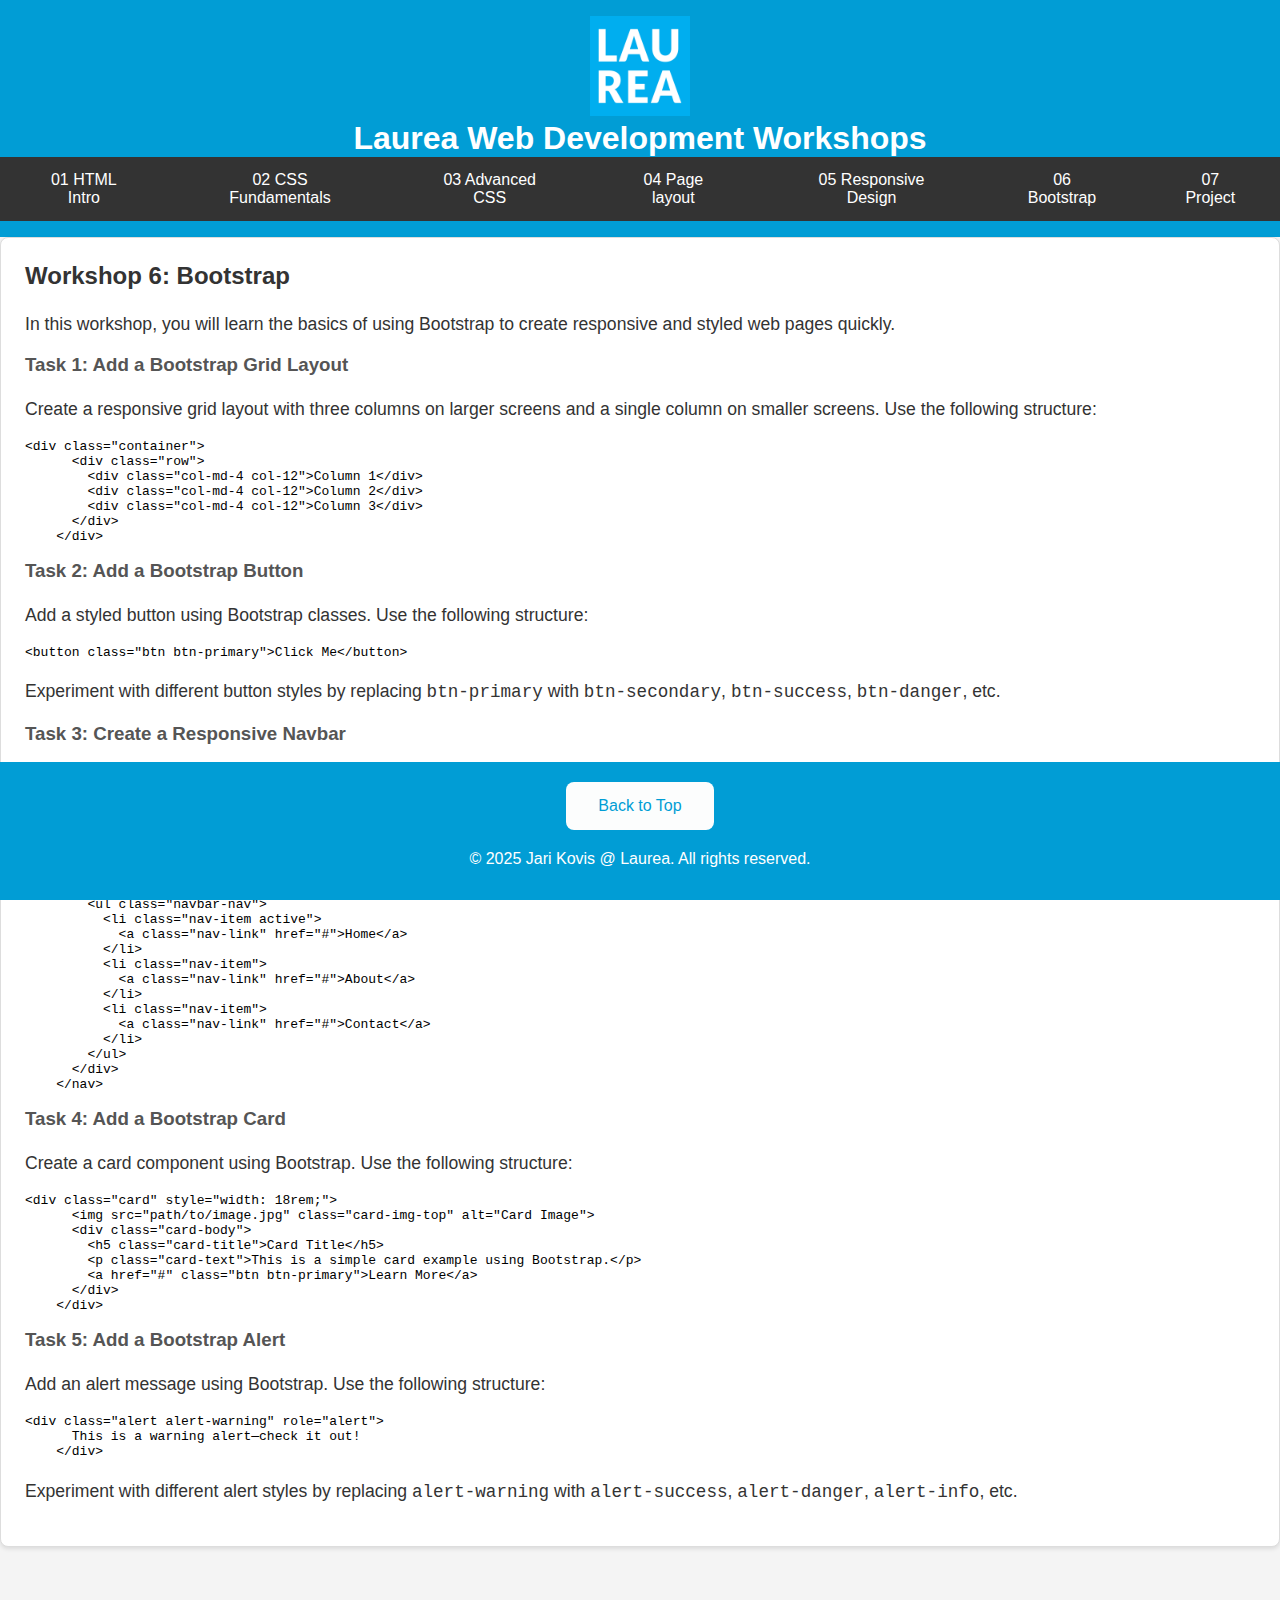
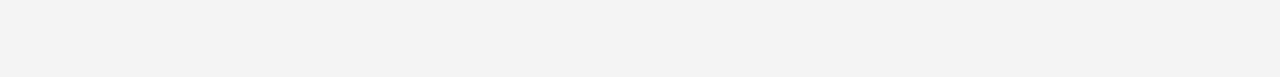
<file: WS06/index.html>
<!DOCTYPE html>
<html lang="en">

<head>
  <meta charset="UTF-8">
  <meta name="viewport" content="width=device-width, initial-scale=1.0">
  <title>Laurea Web Development Workshop</title>
  <link rel="icon" href="./images/Laurea.png" type="image/x-icon">
  <link rel="stylesheet" href="../WSTemplate/styles/styles.css">
</head>

<body>
  <header>
    <img src="./images/laurea_rgb.png" alt="Laurea Logo" style="height: 100px">
    <h1>Laurea Web Development Workshops</h1>
    <nav class="top-nav">
      <button class="menu-toggle" onclick="toggleMenu()">☰</button>
      <ul id="nav-list"></ul>
    </nav>
  </header>
  <main>
    <section id="workshop6">
      <h2>Workshop 6: Bootstrap</h2>
      <p>
        In this workshop, you will learn the basics of using Bootstrap to create responsive and styled web pages quickly.
      </p>
    
      <h3>Task 1: Add a Bootstrap Grid Layout</h3>
      <p>
        Create a responsive grid layout with three columns on larger screens and a single column on smaller screens. Use the following structure:
      </p>
      <pre><code>&lt;div class="container"&gt;
      &lt;div class="row"&gt;
        &lt;div class="col-md-4 col-12"&gt;Column 1&lt;/div&gt;
        &lt;div class="col-md-4 col-12"&gt;Column 2&lt;/div&gt;
        &lt;div class="col-md-4 col-12"&gt;Column 3&lt;/div&gt;
      &lt;/div&gt;
    &lt;/div&gt;</code></pre>
    
      <h3>Task 2: Add a Bootstrap Button</h3>
      <p>
        Add a styled button using Bootstrap classes. Use the following structure:
      </p>
      <pre><code>&lt;button class="btn btn-primary"&gt;Click Me&lt;/button&gt;</code></pre>
      <p>
        Experiment with different button styles by replacing <code>btn-primary</code> with <code>btn-secondary</code>, <code>btn-success</code>, <code>btn-danger</code>, etc.
      </p>
    
      <h3>Task 3: Create a Responsive Navbar</h3>
      <p>
        Create a responsive navigation bar using Bootstrap. Use the following structure:
      </p>
      <pre><code>&lt;nav class="navbar navbar-expand-lg navbar-light bg-light"&gt;
      &lt;a class="navbar-brand" href="#"&gt;Navbar&lt;/a&gt;
      &lt;button class="navbar-toggler" type="button" data-toggle="collapse" data-target="#navbarNav" aria-controls="navbarNav" aria-expanded="false" aria-label="Toggle navigation"&gt;
        &lt;span class="navbar-toggler-icon"&gt;&lt;/span&gt;
      &lt;/button&gt;
      &lt;div class="collapse navbar-collapse" id="navbarNav"&gt;
        &lt;ul class="navbar-nav"&gt;
          &lt;li class="nav-item active"&gt;
            &lt;a class="nav-link" href="#"&gt;Home&lt;/a&gt;
          &lt;/li&gt;
          &lt;li class="nav-item"&gt;
            &lt;a class="nav-link" href="#"&gt;About&lt;/a&gt;
          &lt;/li&gt;
          &lt;li class="nav-item"&gt;
            &lt;a class="nav-link" href="#"&gt;Contact&lt;/a&gt;
          &lt;/li&gt;
        &lt;/ul&gt;
      &lt;/div&gt;
    &lt;/nav&gt;</code></pre>
    
      <h3>Task 4: Add a Bootstrap Card</h3>
      <p>
        Create a card component using Bootstrap. Use the following structure:
      </p>
      <pre><code>&lt;div class="card" style="width: 18rem;"&gt;
      &lt;img src="path/to/image.jpg" class="card-img-top" alt="Card Image"&gt;
      &lt;div class="card-body"&gt;
        &lt;h5 class="card-title"&gt;Card Title&lt;/h5&gt;
        &lt;p class="card-text"&gt;This is a simple card example using Bootstrap.&lt;/p&gt;
        &lt;a href="#" class="btn btn-primary"&gt;Learn More&lt;/a&gt;
      &lt;/div&gt;
    &lt;/div&gt;</code></pre>
    
      <h3>Task 5: Add a Bootstrap Alert</h3>
      <p>
        Add an alert message using Bootstrap. Use the following structure:
      </p>
      <pre><code>&lt;div class="alert alert-warning" role="alert"&gt;
      This is a warning alert—check it out!
    &lt;/div&gt;</code></pre>
      <p>
        Experiment with different alert styles by replacing <code>alert-warning</code> with <code>alert-success</code>, <code>alert-danger</code>, <code>alert-info</code>, etc.
      </p>
    </section>

    <!-- Add more sections for each workshop -->

  </main>

  <footer>
    <button class="nappi" onclick="scrollToTop()">Back to Top</button>
    <p>&copy; 2025 Jari Kovis @ Laurea. All rights reserved.</p>
  </footer>
  <script src="../WSTemplate/scripts/scripts.js"></script>
  <script src="../WSTemplate/scripts/menu.js"></script>
</body>

</html>
</file>
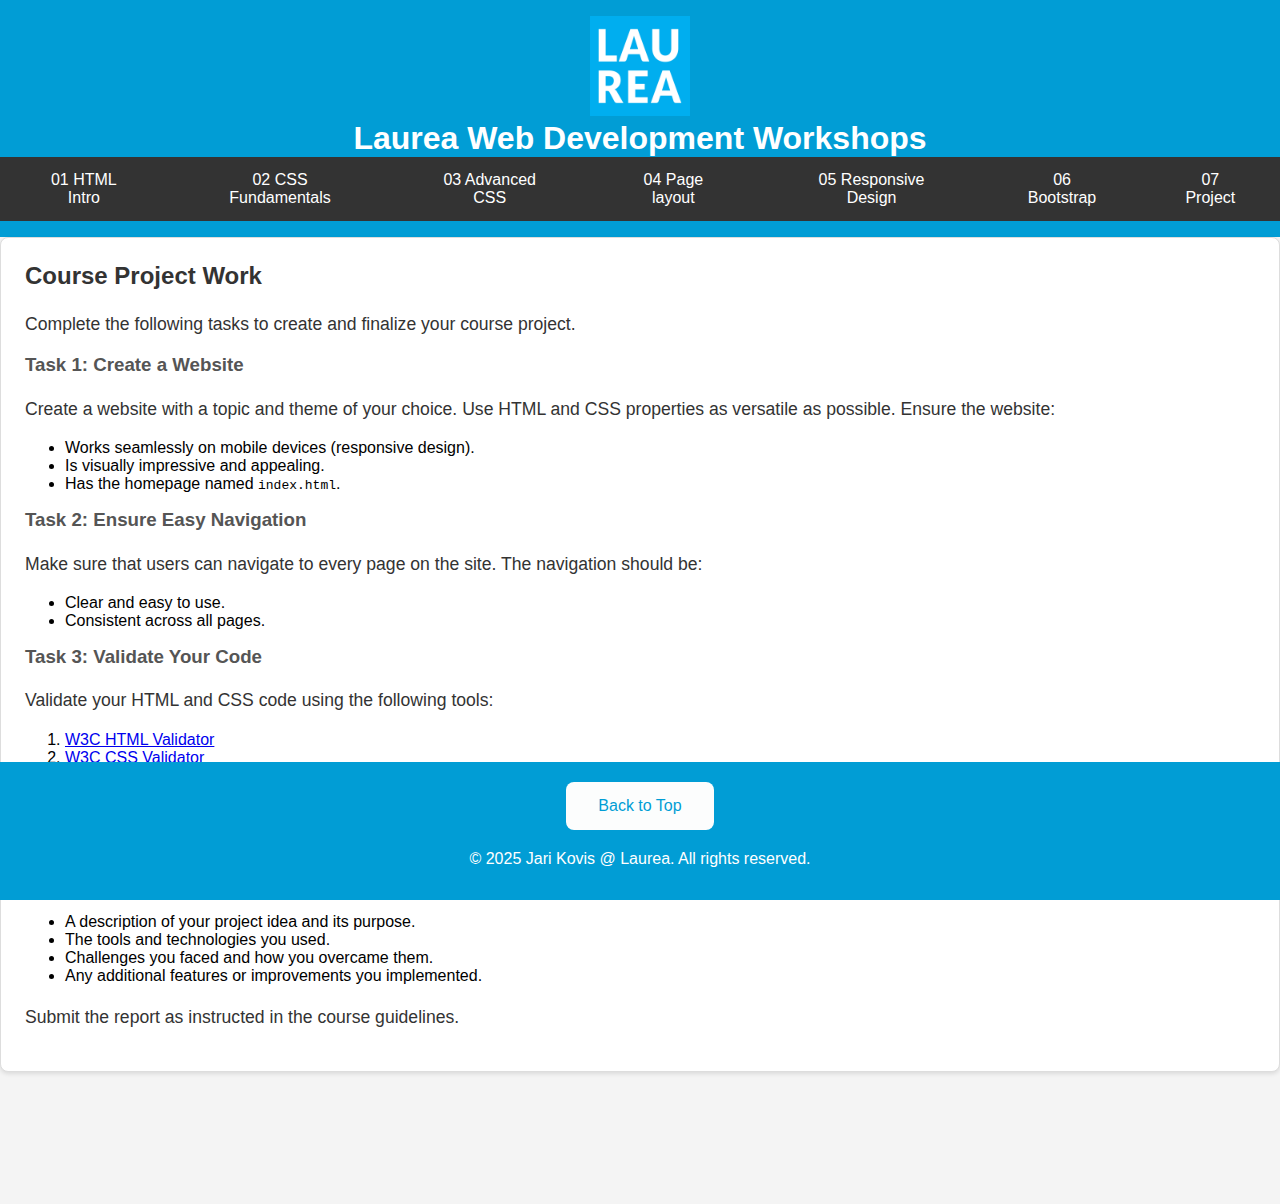
<file: WS07/index.html>
<!DOCTYPE html>
<html lang="en">

<head>
  <meta charset="UTF-8">
  <meta name="viewport" content="width=device-width, initial-scale=1.0">
  <title>Laurea Web Development Workshop</title>
  <link rel="icon" href="./images/Laurea.png" type="image/x-icon">
  <link rel="stylesheet" href="../WSTemplate/styles/styles.css">
</head>

<body>
  <header>
    <img src="./images/laurea_rgb.png" alt="Laurea Logo" style="height: 100px">
    <h1>Laurea Web Development Workshops</h1>
    <nav class="top-nav">
      <button class="menu-toggle" onclick="toggleMenu()">☰</button>
      <ul id="nav-list"></ul>
    </nav>
  </header>
  <main>
    <section id="workshop7">
      <h2>Course Project Work</h2>
      <p>
        Complete the following tasks to create and finalize your course project.
      </p>
    
      <h3>Task 1: Create a Website</h3>
      <p>
        Create a website with a topic and theme of your choice. Use HTML and CSS properties as versatile as possible. Ensure the website:
      </p>
      <ul>
        <li>Works seamlessly on mobile devices (responsive design).</li>
        <li>Is visually impressive and appealing.</li>
        <li>Has the homepage named <code>index.html</code>.</li>
      </ul>
    
      <h3>Task 2: Ensure Easy Navigation</h3>
      <p>
        Make sure that users can navigate to every page on the site. The navigation should be:
      </p>
      <ul>
        <li>Clear and easy to use.</li>
        <li>Consistent across all pages.</li>
      </ul>
    
      <h3>Task 3: Validate Your Code</h3>
      <p>
        Validate your HTML and CSS code using the following tools:
      </p>
      <ol>
        <li><a href="https://validator.w3.org/" target="_blank">W3C HTML Validator</a></li>
        <li><a href="https://jigsaw.w3.org/css-validator/" target="_blank">W3C CSS Validator</a></li>
      </ol>
      <p>
        Fix any errors or warnings reported by the validators to ensure your code meets web standards.
      </p>
    
      <h3>Task 4: Create and Submit a Project Report</h3>
      <p>
        Create a short project report using the provided report template. The report should include:
      </p>
      <ul>
        <li>A description of your project idea and its purpose.</li>
        <li>The tools and technologies you used.</li>
        <li>Challenges you faced and how you overcame them.</li>
        <li>Any additional features or improvements you implemented.</li>
      </ul>
      <p>
        Submit the report as instructed in the course guidelines.
      </p>
    </section>
    <!-- Add more sections for each workshop -->

  </main>

  <footer>
    <button class="nappi" onclick="scrollToTop()">Back to Top</button>
    <p>&copy; 2025 Jari Kovis @ Laurea. All rights reserved.</p>
  </footer>

  <script src="../WSTemplate/scripts/scripts.js"></script>
  <script src="../WSTemplate/scripts/menu.js"></script>
</body>

</html>
</file>
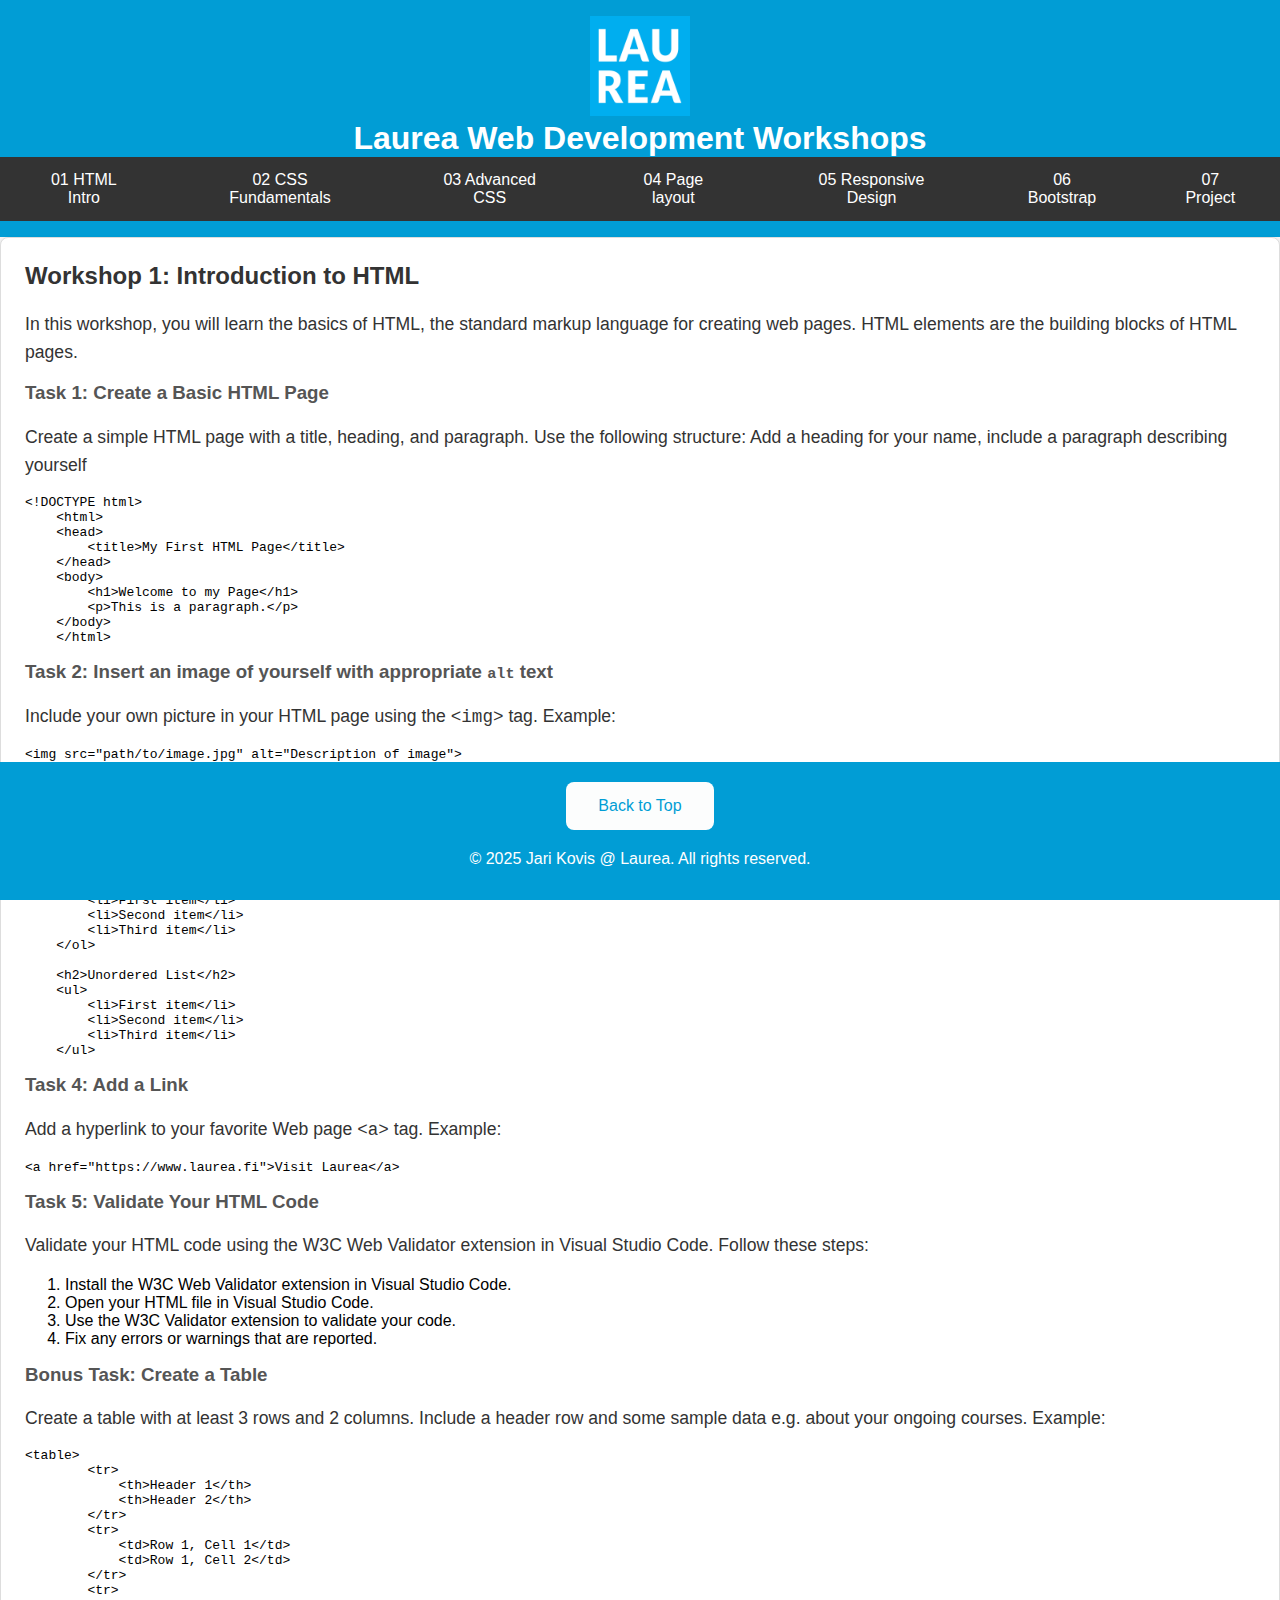
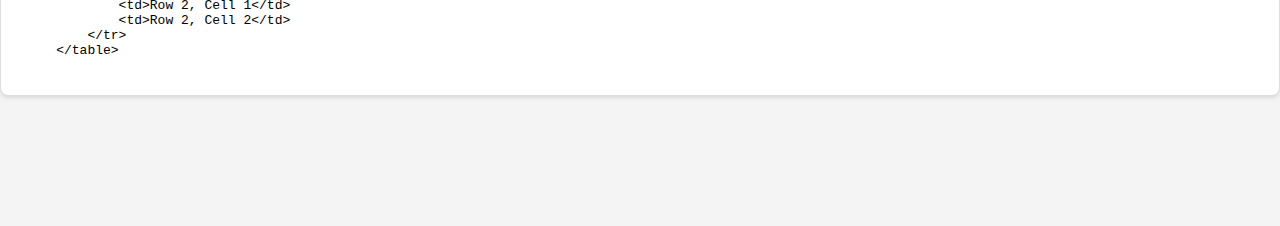
<file: WSTemplate/index.html>
<!DOCTYPE html>
<html lang="en">

<head>
  <meta charset="UTF-8">
  <meta name="viewport" content="width=device-width, initial-scale=1.0">
  <title>Laurea Web Development Workshop</title>
  <link rel="icon" href="./images/Laurea.png" type="image/x-icon">
  <link rel="stylesheet" href="./styles/styles.css">
</head>

<body>
  <header>
    <img src="./images/laurea_rgb.png" alt="Laurea Logo" style="height: 100px">
    <h1>Laurea Web Development Workshops</h1>
    <nav class="top-nav">
      <button class="menu-toggle" onclick="toggleMenu()">☰</button>

      <ul id="nav-list"></ul>
    </nav>
  </header>
  <main>
    <section id="workshop1">
      <h2>Workshop 1: Introduction to HTML</h2>
      <p>
        In this workshop, you will learn the basics of HTML, the standard
        markup language for creating web pages. HTML elements are the building
        blocks of HTML pages.
      </p>
      <h3>Task 1: Create a Basic HTML Page</h3>
      <p>
        Create a simple HTML page with a title, heading, and paragraph. Use
        the following structure: Add a heading for your name, include a
        paragraph describing yourself
      </p>
      <pre><code>&lt;!DOCTYPE html&gt;
    &lt;html&gt;
    &lt;head&gt;
        &lt;title&gt;My First HTML Page&lt;/title&gt;
    &lt;/head&gt;
    &lt;body&gt;
        &lt;h1&gt;Welcome to my Page&lt;/h1&gt;
        &lt;p&gt;This is a paragraph.&lt;/p&gt;
    &lt;/body&gt;
    &lt;/html&gt;</code></pre>
      <h3>
        Task 2: Insert an image of yourself with appropriate
        <code>alt</code> text
      </h3>
      <p>
        Include your own picture in your HTML page using the
        <code>&lt;img&gt;</code> tag. Example:
      </p>
      <pre><code>&lt;img src="path/to/image.jpg" alt="Description of image"&gt;</code></pre>
      <h3>Task 3: Create a List</h3>
      <p>Add a list (ordered or unordered) of your hobbies. Example:</p>
      <pre><code>&lt;h2&gt;Ordered List&lt;/h2&gt;
    &lt;ol&gt;
        &lt;li&gt;First item&lt;/li&gt;
        &lt;li&gt;Second item&lt;/li&gt;
        &lt;li&gt;Third item&lt;/li&gt;
    &lt;/ol&gt;
    
    &lt;h2&gt;Unordered List&lt;/h2&gt;
    &lt;ul&gt;
        &lt;li&gt;First item&lt;/li&gt;
        &lt;li&gt;Second item&lt;/li&gt;
        &lt;li&gt;Third item&lt;/li&gt;
    &lt;/ul&gt;</code></pre>
      <h3>Task 4: Add a Link</h3>
      <p>
        Add a hyperlink to your favorite Web page <code>&lt;a&gt;</code> tag.
        Example:
      </p>
      <pre><code>&lt;a href="https://www.laurea.fi"&gt;Visit Laurea&lt;/a&gt;</code></pre>
      <h3>Task 5: Validate Your HTML Code</h3>
      <p>
        Validate your HTML code using the W3C Web Validator extension in Visual Studio Code. Follow these steps:
      </p>
      <ol>
        <li>Install the W3C Web Validator extension in Visual Studio Code.</li>
        <li>Open your HTML file in Visual Studio Code.</li>
        <li>Use the W3C Validator extension to validate your code.</li>
        <li>Fix any errors or warnings that are reported.</li>
      </ol>
      <h3>Bonus Task: Create a Table</h3>
      <p>
        Create a table with at least 3 rows and 2 columns. Include a header
        row and some sample data e.g. about your ongoing courses. Example:
      </p>
      <pre><code>&lt;table&gt;
        &lt;tr&gt;
            &lt;th&gt;Header 1&lt;/th&gt;
            &lt;th&gt;Header 2&lt;/th&gt;
        &lt;/tr&gt;
        &lt;tr&gt;
            &lt;td&gt;Row 1, Cell 1&lt;/td&gt;
            &lt;td&gt;Row 1, Cell 2&lt;/td&gt;
        &lt;/tr&gt;
        &lt;tr&gt;
            &lt;td&gt;Row 2, Cell 1&lt;/td&gt;
            &lt;td&gt;Row 2, Cell 2&lt;/td&gt;
        &lt;/tr&gt;
    &lt;/table&gt;</code></pre>
    </section>

    <!-- Add more sections for each workshop -->

  </main>

  <footer>
    <button class="nappi" onclick="scrollToTop()">Back to Top</button>
    <p>&copy; 2025 Jari Kovis @ Laurea. All rights reserved.</p>
  </footer>

  <script src="./scripts/scripts.js"></script>
  <script src="./scripts/menu.js"></script>


</body>

</html>
</file>
<file: WSTemplate/styles/style1.css>
body {
    background-image: url('https://images.unsplash.com/photo-1517245386807-bb43f82c33c4?q=80&w=2670&auto=format&fit=crop&ixlib=rb-4.0.3&ixid=M3wxMjA3fDB8MHxwaG90by1wYWdlfHx8fGVufDB8fHx8fA%3D%3D'); /* Direct link to an image file */
    background-size: cover;
    background-position: center;
    background-attachment: fixed;
    font-family: 'Roboto', sans-serif;
    color: #333;
}
header, main, footer {
    background-color: rgba(255, 255, 255, 0.8); /* Semi-transparent background */
    padding: 20px;
    margin: 20px;
    border-radius: 10px;
}
header {
    background-color: #019dd5;
    color: white;
    padding: 20px;
    text-align: center;
}

main {
    padding-bottom: 50px; /* Add space at the bottom of the main content */
}


footer {
    background-color: #019dd5;
    color: white;
    padding: 20px;
    width: -webkit-fill-available;
    text-align: center;
    position: fixed;
    bottom: 0;
}

.button {
    display: inline-block;
    background-color:white;
    color: #019dd5;
    text-decoration: none;
    padding: 10px 20px;
    border-radius: 5px;
    font-size: 16px;
    text-align: center;
    margin: 20px auto; /* Add spacing around the button */
    display: block; /* Center the button */
}

footer {
    background-color: #333;
    color: white;
    text-align: center;
    padding: 10px 0;
    position: relative; /* Ensure it doesn't overlap content */
}
</file>
<file: WSTemplate/styles/styles.css>
/* styles/styles.css */

body {
  font-family: Arial, sans-serif;
  margin: 0;
  padding: 0;
  background-color: #f4f4f4;
}

header {
  background-color: #019dd5;
  color: #fff;
  padding: 1rem 0;
  text-align: center;
}

header h1 {
  margin: 0;
}

nav ul {
  list-style: none;
  padding: 0;
}

nav ul li {
  display: inline;
  margin: 0 1rem;
}

nav ul li a {
  color: #fff;
  text-decoration: none;
}

nav ul li a:hover {
  text-decoration: underline;
}

.top-nav {
  background-color: #333;
  overflow: hidden;
}

.top-nav ul {
  list-style-type: none;
  margin: 0;
  padding: 0;
  display: flex;
  justify-content: space-around;
}

.top-nav li {
  display: inline;
}

.top-nav a {
  display: block;
  color: white;
  text-align: center;
  padding: 14px 20px;
  text-decoration: none;
  font-size: 16px;
}

.top-nav a:hover {
  background-color: #ddd;
  color: black;
}

.top-nav a.active {
  background-color: #777779; /* Highlight color */
  color: white;
}
/* Styles for the hamburger menu button */
.menu-toggle {
  display: none;
  background-color: #333;
  color: white;
  border: none;
  padding: 14px 20px;
  font-size: 16px;
  cursor: pointer;
}

/* Responsive styles */
@media (max-width: 1270px) {
  .top-nav ul {
    flex-direction: column;
    display: none;
  }

  .top-nav ul.show {
    display: flex;
  }

  .top-nav li {
    display: block;
  }

  .menu-toggle {
    display: block;
  }
}

main {
  padding-bottom: 100px; /* Adjust this value as needed */
}
section {
  background-color: #fff;
  border: 1px solid #ddd;
  border-radius: 8px;
  box-shadow: 0 2px 4px rgba(0, 0, 0, 0.1);
  margin-bottom: 2rem;
  padding: 1.5rem;
  /* user-select: none; */
}

section h2 {
  color: #333;
  margin-top: 0;
}

section p {
  line-height: 1.6;
  color: #333;
  font-size: 1.1rem;
  margin-bottom: 1rem;
}

section h3 {
  color: #555;
  margin-top: 1rem;
}

.nappi {
  background-color: #fcfdfd; /* Green background */
  border: none; /* Remove borders */
  color: #019dd5; /* White text */
  padding: 15px 32px; /* Some padding */
  text-align: center; /* Centered text */
  text-decoration: none; /* Remove underline */
  display: inline-block; /* Make the button inline-block */
  font-size: 16px; /* Increase font size */
  margin: 4px 2px; /* Some margin */
  cursor: pointer; /* Pointer/hand icon */
  border-radius: 8px; /* Rounded corners */
  transition: background-color 0.3s ease; /* Smooth transition for background color */
}

.nappi:hover {
  background-color: #c1c2c1; /* Darker green on hover */
}
footer {
  background-color: #019dd5;
  color: #fff;
  text-align: center;
  padding: 1rem 0;
  position: fixed;
  width: 100%;
  bottom: 0;
}
</file>
